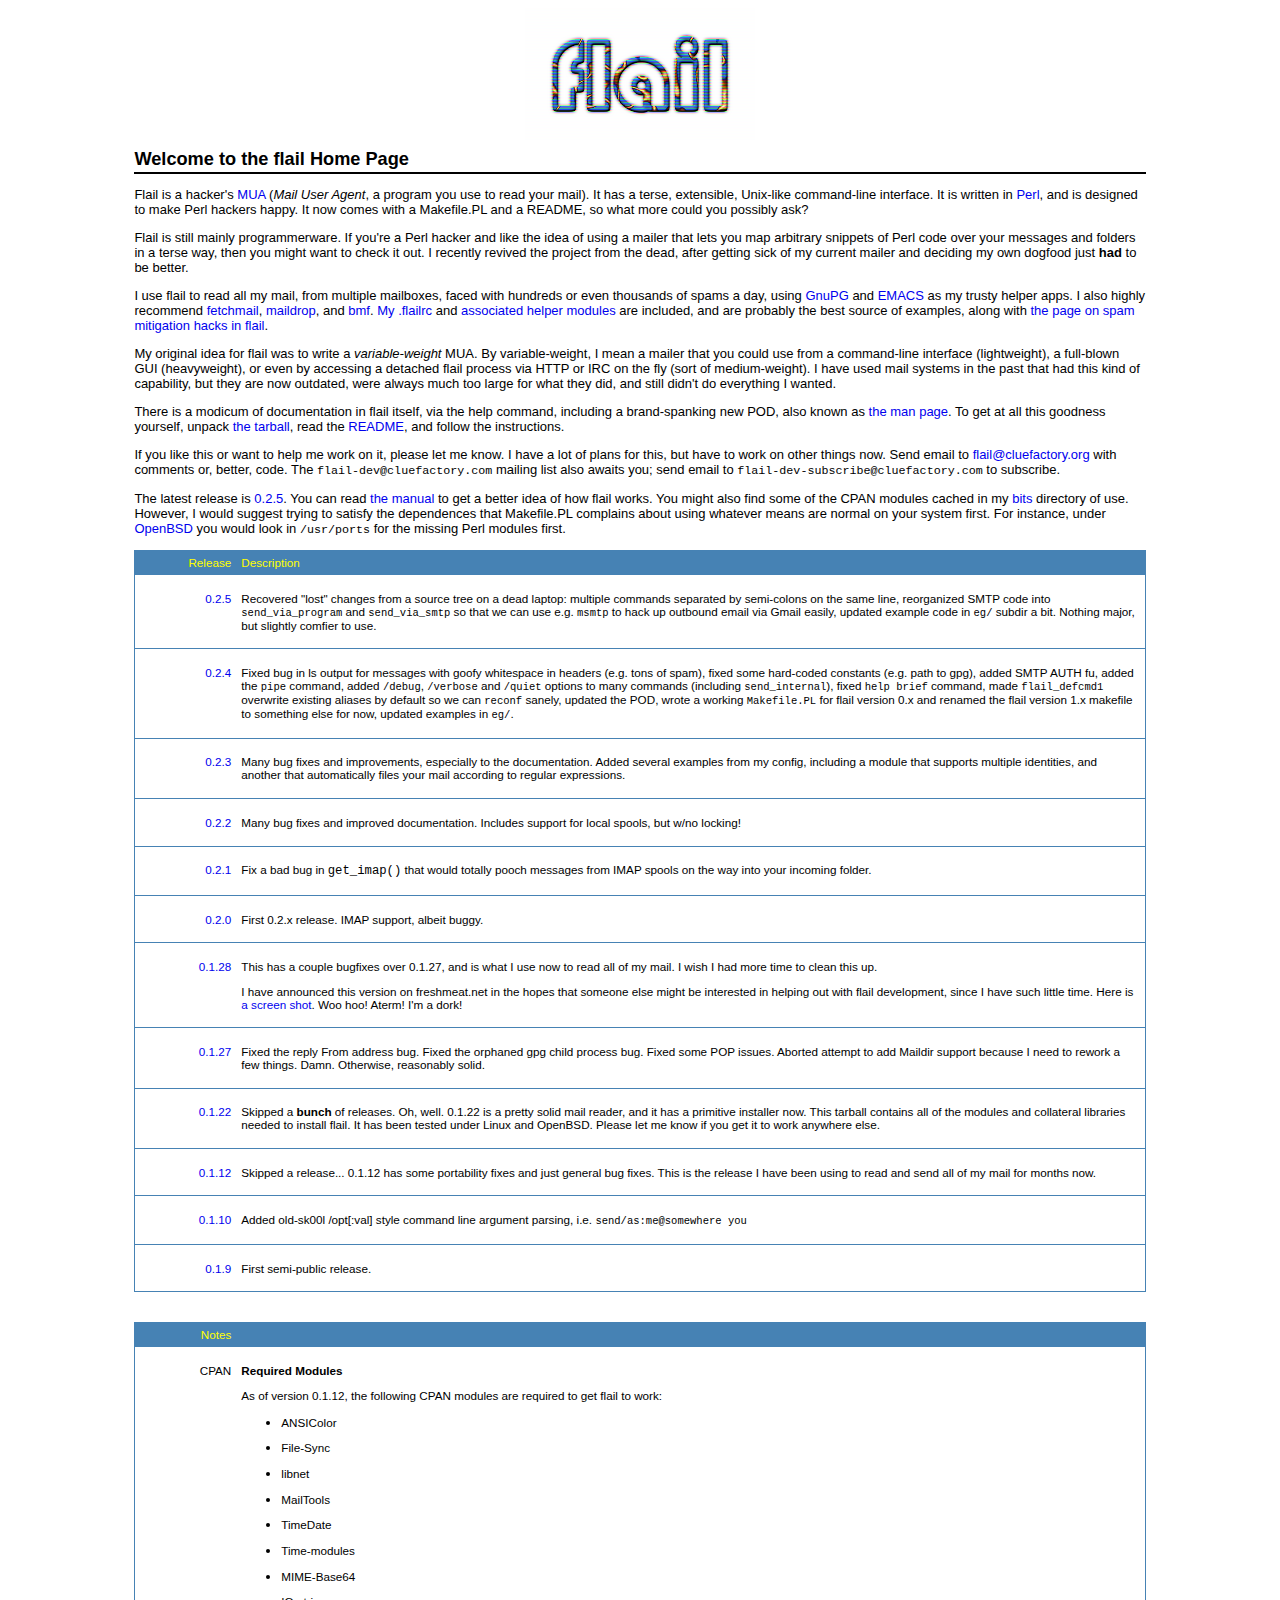
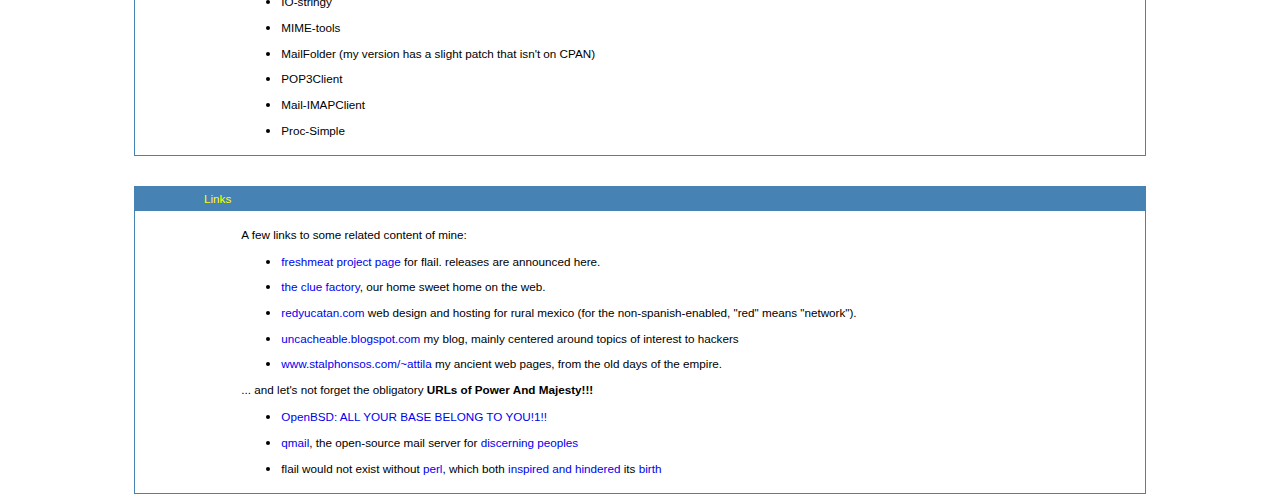
<file: Web/index.html>
<!DOCTYPE HTML PUBLIC "-//W3C//DTD HTML 4.01//EN">
<html>

  <head>
    <!-- Time-stamp: <2008-09-07 20:17:13 snl@cluefactory.com> -->
    <title>flail - the Perl MUA from the Clue Factory</title>
    <meta http-equiv="Content-Type" content="text/html; charset=iso-8859-1">
    <link rel="stylesheet" type="text/css" href="flail.css">
  </head>

  <body>

    <div align="center"><a href="index.html" title="flail: the perl MUA from the cluef actory"><img src="flail.png"></a></div>

    <div style="margin-left: 10%; margin-right: 10%">

      <h1>Welcome to the flail Home Page</h1>

      <p>
        Flail is a hacker's <a href="http://en.wikipedia.org/wiki/E-mail_client" title="wikipedia: MUA">MUA</a>
        (<em>Mail User Agent</em>, a program you use to read your mail).  It has a terse, extensible,
        Unix-like command-line interface.  It is written in
        <a href="http://www.perl.org" title="Perl: everyone ends up here eventually">Perl</a>, and
        is designed to make Perl hackers happy.  It now comes with a
        Makefile.PL and a README, so what more could you possibly ask?
      </p>

      <p>
        Flail is still mainly programmerware.  If you're a Perl hacker
        and like the idea of using a mailer that lets you map
        arbitrary snippets of Perl code over your messages and folders
        in a terse way, then you might want to check it out.  I
        recently revived the project from the dead, after getting sick
        of my current mailer and deciding my own dogfood
        just <b>had</b> to be better.
      </p>

      <p>
        I use flail to read all my mail, from multiple mailboxes,
        faced with hundreds or even thousands of spams a day,
        using <a href="http://www.gnupg.org" title="The GNU Privacy Guard">GnuPG</a> and
        <a href="http://www.gnu.org/software/emacs/" title="EMACS: The one, true editor">EMACS</a>
        as my trusty helper apps.  I also highly recommend
        <a href="http://www.catb.org/~esr/fetchmail/" title="Fetchmail: email protocol swiss army knife / utility belt">fetchmail</a>,
        <a href="http://www.courier-mta.org/maildrop/" title="Maildrop: mail filtering tool">maildrop</a>,
        and <a href="http://bmf.sourceforge.net/" title="bmf: bayesian mail filter">bmf</a>.
        <a href="bits/eg/dot.flailrc">My .flailrc</a> and
        <a href="bits/eg">associated helper modules</a> are
        included, and are probably the best source of examples, along
        with <a href="spam.html" title="Flail-based spam mitigation setup">the page on spam mitigation hacks in flail</a>.
      </p>

      <p>
        My original idea for flail was to write a
        <em>variable-weight</em> MUA.  By variable-weight, I mean a
        mailer that you could use from a command-line interface
        (lightweight), a full-blown GUI (heavyweight), or even by
        accessing a detached flail process via HTTP or IRC on the fly
        (sort of medium-weight).  I have used mail systems in the past
        that had this kind of capability, but they are now outdated,
        were always much too large for what they did, and still didn't
        do everything I wanted.
      </p>

      <p>
        There is a modicum of documentation in flail itself, via the
        help command, including a brand-spanking new POD, also
        known as <a href="flail.html" title="the flail manual">the man page</a>.
        To get at all this goodness yourself,
        unpack <a href="bits/flail-0.2.5.tar.gz">the tarball</a>,
        read the <a href="bits/README">README</a>, and follow the instructions.
      </p>

      <p>
        If you like this or want to help me work on it, please let me
        know.  I have a lot of plans for this, but have to work on other
        things now.  Send email to
        <a href="mailto:flail@cluefactory.com">flail@cluefactory.org</a>
        with comments or, better, code.  The <tt>flail-dev@cluefactory.com</tt>
        mailing list also awaits you; send email to
        <tt>flail-dev-subscribe@cluefactory.com</tt> to subscribe.
      </p>

      <p>
        The latest release is <a href="bits/flail-0.2.5.tar.gz">0.2.5</a>.
        You can read <a href="flail.html" title="the flail manual">the manual</a> to get a better idea
        of how flail works.  You might also find some of the CPAN modules
        cached in my <a href="bits/">bits</a> directory of use.
        However, I would suggest trying to satisfy the dependences
        that Makefile.PL complains about using whatever means are
        normal on your system first.  For instance, under
        <a href="http://www.openbsd.org" title="OpenBSD: it's the 'open' stupid!">OpenBSD</a> you would look
        in <tt>/usr/ports</tt> for the missing Perl modules first.
      </p>

      <table class="outer" cellspacing="0" cellpadding="5">

        <tr class="header">
          <td class="rhead">Release</td>
          <td>Description</td>
        </tr>

        <!-- 0.2.5 -->
        <tr class="data">
          <td width="10%" valign="top"><p class="rel"><a href="bits/flail-0.2.5.tar.gz">0.2.5</a></p></td>
          <td>
            <p class="desc">
              Recovered "lost" changes from a source tree on a dead laptop:
              multiple commands separated by semi-colons on the same line,
              reorganized SMTP code into <tt>send_via_program</tt> and
              <tt>send_via_smtp</tt> so that we can use e.g. <tt>msmtp</tt>
              to hack up outbound email via Gmail easily, updated example
              code in <tt>eg/</tt> subdir a bit.  Nothing major, but
              slightly comfier to use.
            </p>
          </td>
        </tr>

        <!-- 0.2.4 -->
        <tr class="data">
          <td width="10%" valign="top"><p class="rel"><a href="bits/flail-0.2.4.tar.gz">0.2.4</a></p></td>
          <td>
            <p class="desc">
              Fixed bug in ls output for messages with goofy whitespace in
              headers (e.g. tons of spam), fixed some hard-coded constants (e.g. path
              to gpg), added SMTP AUTH fu, added the <tt>pipe</tt> command, added
              <tt>/debug</tt>, <tt>/verbose</tt> and <tt>/quiet</tt> options to many
              commands (including <tt>send_internal</tt>), fixed <tt>help brief</tt>
              command, made <tt>flail_defcmd1</tt> overwrite existing aliases by
              default so we can <tt>reconf</tt> sanely, updated the POD,
              wrote a working <tt>Makefile.PL</tt> for flail version 0.x and renamed
              the flail version 1.x makefile to something else for now, updated
              examples in <tt>eg/</tt>.
            </p>
          </td>
        </tr>

        <!-- 0.2.3 -->
        <tr class="data">
          <td width="10%" valign="top"><p class="rel"><a href="bits/flail-0.2.3.tar.gz">0.2.3</a></p></td>
          <td>
            <p class="desc">Many bug fixes and improvements, especially to the
             documentation.  Added several examples from my config, including
             a module that supports multiple identities, and
             another that automatically files your mail according to
             regular expressions.
            </p>
          </td>
        </tr>

        <!-- 0.2.2 -->
        <tr class="data">
          <td width="10%" valign="top"><p class="rel"><a href="bits/flail-0.2.2.tar.gz">0.2.2</a></p></td>
          <td>
            <p class="desc">Many bug fixes and improved documentation.  Includes
              support for local spools, but w/no locking!
            </p>
          </td>
        </tr>

        <!-- 0.2.1 -->
        <tr class="data">
          <td width="10%" valign="top"><p class="rel"><a href="bits/flail-0.2.1.tar.gz">0.2.1</a></td>
          <td>
            <p class="desc">Fix a bad bug in <code>get_imap()</code> that would
             totally pooch messages from IMAP spools on the way into your
             incoming folder.
            </p>
          </td>
        </tr>

        <!-- 0.2.0 -->
        <tr class="data">
          <td width="10%" valgin="top"><p class="rel"><a href="bits/flail-0.2.0.tar.gz">0.2.0</a></td>
          <td>
            <p class="desc">First 0.2.x release.  IMAP support, albeit
              buggy.
            </p>
          </td>
        </tr>

        <!-- 0.1.28 -->
        <tr class="data">
          <td width="10%" valign=top><p class="rel"><a href="bits/flail-0.1.28.tar.gz">0.1.28</a></td>
          <td>
            <p class="desc">This has a couple bugfixes over 0.1.27, and is
              what I use now to read all of my mail.  I wish I had more time
              to clean this up.
            </p>
            <p class="desc">I have announced this version on freshmeat.net
              in the hopes that someone else might be interested in helping
              out with flail development, since I have such little time.
              Here is <a href="flail-screenshot.png">a screen shot</a>.  Woo hoo!
              Aterm!  I'm a dork!
            </p>
          </td>
        </tr>

        <!-- 0.1.27 -->
        <tr class="data">
          <td width="10%" valign=top><p class="rel"><a href="bits/flail-0.1.27.tar.gz">0.1.27</a></td>
          <td>
            <p class="desc">Fixed the reply From address bug.  Fixed the
              orphaned gpg child process bug.  Fixed some POP issues.
              Aborted attempt to add Maildir support because I need to rework
              a few things.  Damn.  Otherwise, reasonably solid.
            </p>
          </td>
        </tr>

        <!-- 0.1.22 -->
        <tr class="data">
          <td width="10%" valign=top><p class="rel"><a href="bits/flail-0.1.22-full.tar.gz">0.1.22</a></td>
          <td>
            <p class="desc">Skipped a <b>bunch</b> of releases.  Oh, well.  0.1.22 is
              a pretty solid mail reader, and it has a primitive installer now.  This tarball
              contains all of the modules and collateral libraries needed to install
              flail.  It has been tested under Linux and OpenBSD.  Please let me know if
              you get it to work anywhere else.
            </p>
          </td>
        </tr>

        <!-- 0.1.12 -->
        <tr class="data">
          <td width="10%" valign=top><p class="rel"><a href="bits/flail-0.1.12-full.tar">0.1.12</a></td>
          <td>
            <p class="desc">Skipped a release... 0.1.12 has some portability
              fixes and just general bug fixes.  This is the release I have
              been using to read and send all of my mail for months now.
            </p>
          </td>
        </tr>

        <!-- 0.1.10 -->
        <tr class="data">
          <td width="10%" valign=top><p class="rel"><a href="bits/flail-0.1.10.tar">0.1.10</a></td>
          <td>
            <p class="desc">Added old-sk00l /opt[:val] style command
              line argument parsing, i.e. <tt>send/as:me@somewhere you</tt>
            </p>
          </td>
        </tr>

        <!-- 0.1.9 -->
        <tr class="data">
          <td width="10%" valign=top><p class="rel"><a href="bits/flail-0.1.9.tar">0.1.9</a></td>
          <td><p class="desc">First semi-public release.</p></td>
        </tr>

      </table>

      <br><br>

      <table class="outer" cellspacing="0" cellpadding="5">

        <tr class="header">
          <td class="rhead">Notes</td>
          <td>&nbsp;</td>
        </tr>

        <tr class="data">
          <td width="10%" valign=top><p class="rel"><a name="required">CPAN</a></p></td>

          <td>
            <p class="desc"><b>Required Modules</b></p>
            <p class="desc">As of version 0.1.12, the following CPAN modules are
              required to get flail to work:
            </p>
            <menu>
              <li><p class="desc">ANSIColor</p></li>
              <li><p class="desc">File-Sync</p></li>
              <li><p class="desc">libnet</p></li>
              <li><p class="desc">MailTools</p></li>
              <li><p class="desc">TimeDate</p></li>
              <li><p class="desc">Time-modules</p></li>
              <li><p class="desc">MIME-Base64</p></li>
              <li><p class="desc">IO-stringy</p></li>
              <li><p class="desc">MIME-tools</p></li>
              <li><p class="desc">MailFolder (my version has a slight patch that isn't on CPAN)</p></li>
              <li><p class="desc">POP3Client</p></li>
              <li><p class="desc">Mail-IMAPClient</p></li>
              <li><p class="desc">Proc-Simple</p></li>
            </menu>
          </td>
        </tr>

      </table>

      <br><br>

      <table class="outer" cellspacing="0" cellpadding="5">

        <tr class="header">
          <td class="rhead">Links</td>
          <td>&nbsp;</td>
        </tr>

        <tr class="data">
          <td width="10%">&nbsp;</td>
          <td>
            <p class="desc">
              A few links to some related content of mine:
            </p>
            <menu>
              <li><p class="desc"><a title="freshmeat.net: flail project page" href="http://freshmeat.net/projects/flail/">freshmeat project page</a> for flail.  releases are announced here.</p></li>
              <li><p class="desc"><a title="the clue factory" href="http://cluefactory.com">the clue factory</a>, our home sweet home on the web.</p></li>
              <li><p class="desc"><a title="red yucatan: multilingual web hosting in mexico and elsewhere" href="http://redyucatan.com">redyucatan.com</a> web design and hosting for rural mexico (for the non-spanish-enabled, "red" means "network").</p></li>
              <li><p class="desc"><a title="uncacheable at any speed: my blog" href="http://uncacheable.blogspot.com">uncacheable.blogspot.com</a> my blog, mainly centered around topics of interest to hackers</p></li>
              <li><p class="desc"><a title="~attila" href="http://www.stalphonsos.com/~attila">www.stalphonsos.com/~attila</a> my ancient web pages, from the old days of the empire.</p></li>
            </menu>
            <p class="desc">
              ... and let's not forget the obligatory <b>URLs of Power And Majesty!!!</b>
            </p>
            <menu>
              <li><p class="desc"><a href="http://www.openbsd.org" title="OpenBSD: You need it. We all need it.">OpenBSD: ALL YOUR BASE BELONG TO YOU!1!!</a></p></li>
              <li><p class="desc"><a href="http://cr.yp.to/qmail.html" title="qmail: the bestest MTA on the wild frontier">qmail</a>, the open-source mail server for <a href="http://lifewithqmail.org" title="clueful qmail people">discerning peoples</a></p></li>
              <li><p class="desc">flail would not exist without <a href="http://perl.org" title="perl: a programming language for the communist in us all">perl</a>, which both <a href="http://www.cpan.org" title="CPAN!">inspired and hindered</a> its <a href="http://search.cpan.org/~attila/flail-0.2.4/flail0.pl" title="pathetic first attempt at uploading to CPAN">birth</a></p></li>
            </menu>
          </td>
        </tr>

      </table>

    </div>

  </body>

</html>

<!-- Local variables: -->
<!-- indent-tabs-mode: nil -->
<!-- adaptive-fill-mode: nil -->
<!-- fill-column: 76 -->
<!-- paragraph-start: "^[ ]+\074\\(p\\|h[0-9]\\|br\\|/body\\|!\055\055\\)\076" -->
<!-- fill-prefix: "   " -->
<!-- sentence-end-double-space: t -->
<!-- time-stamp-line-limit: 32 -->
<!-- tab-width: 2 -->
<!-- sgml-basic-offset: 2 -->
<!-- End: -->
</file>
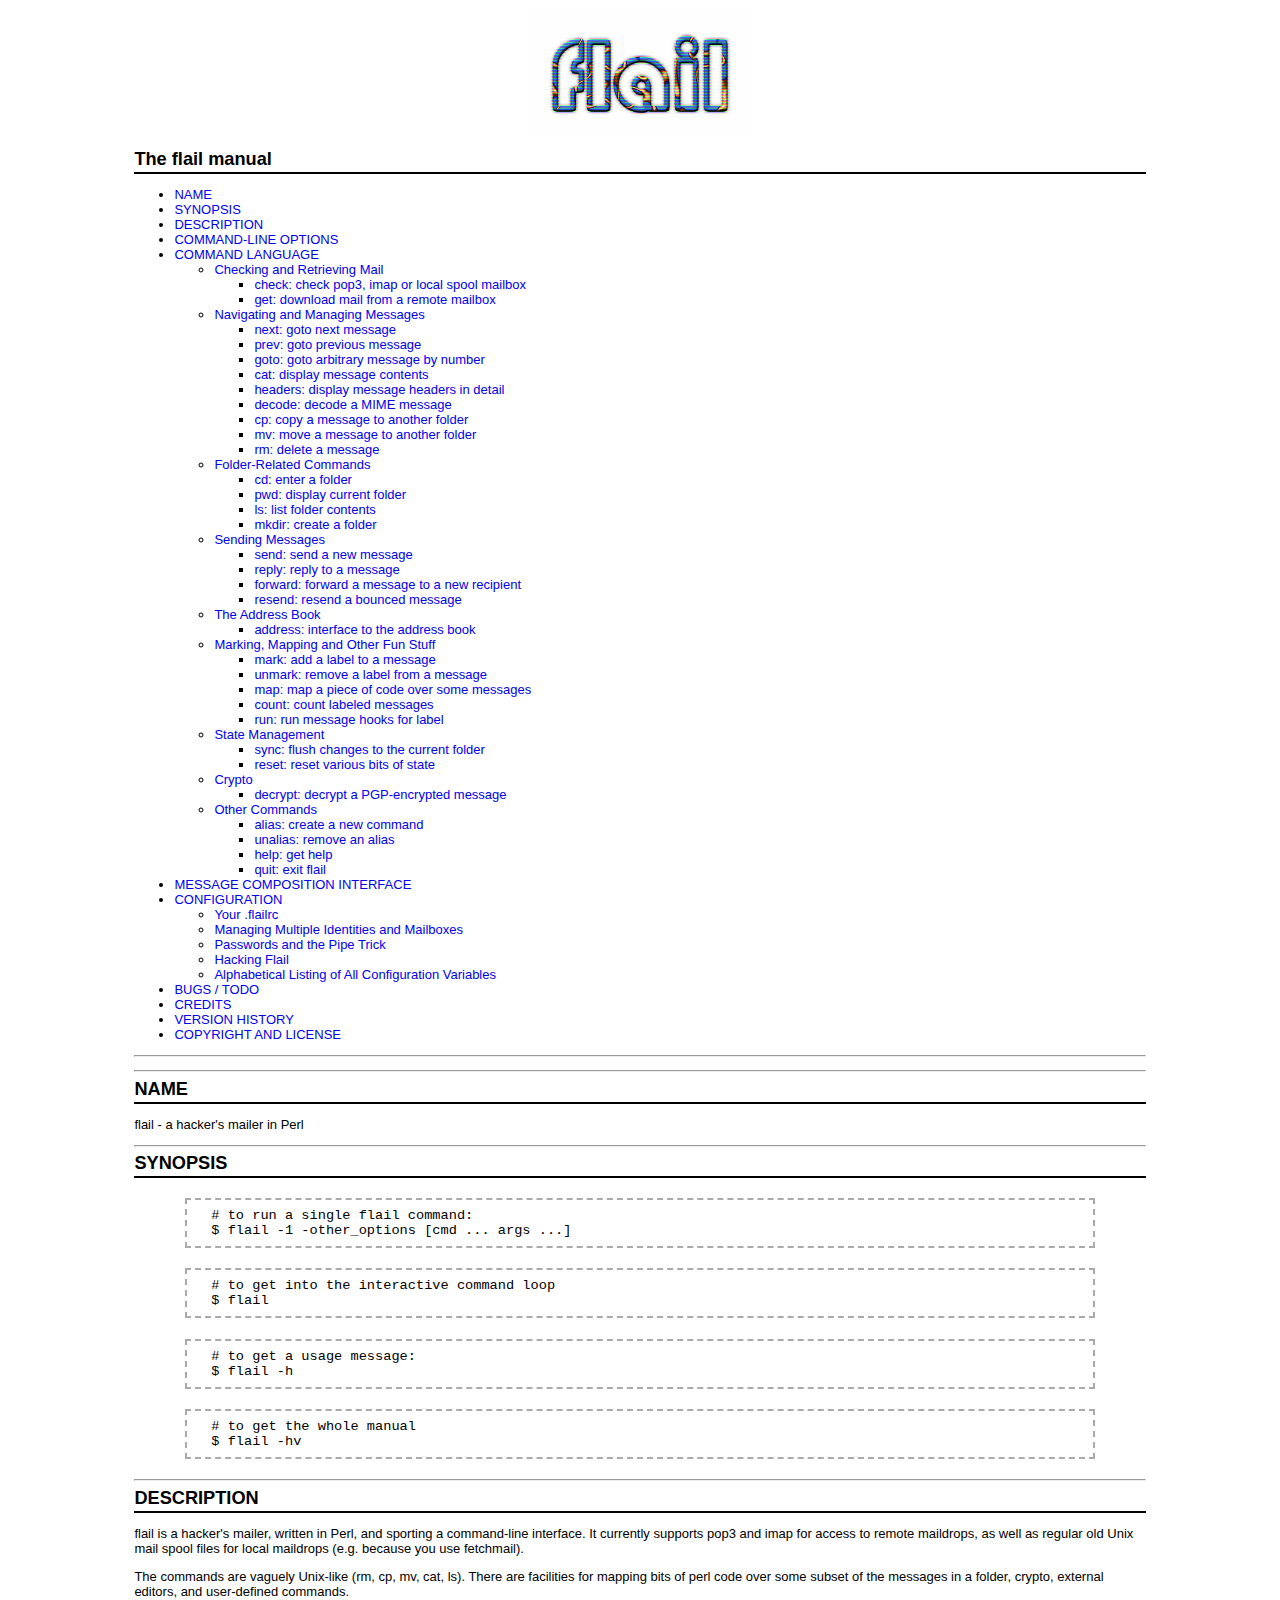
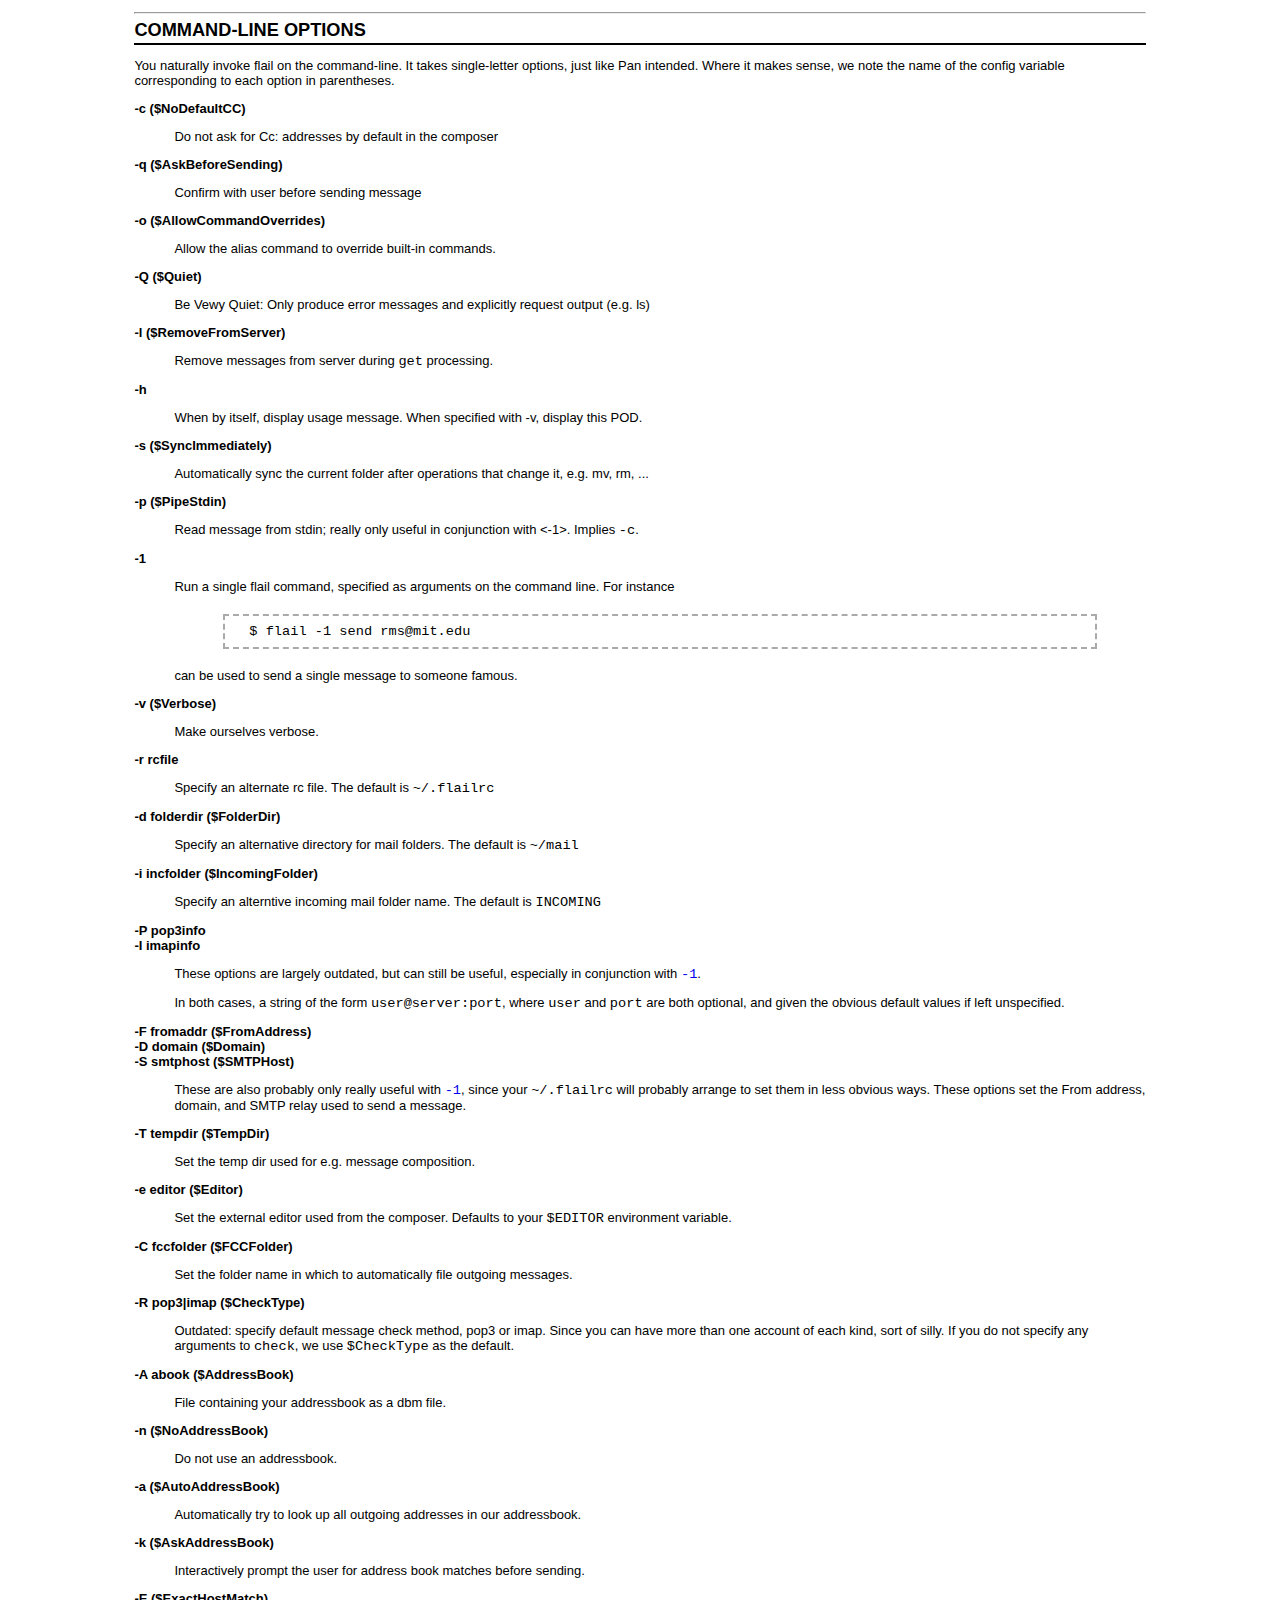
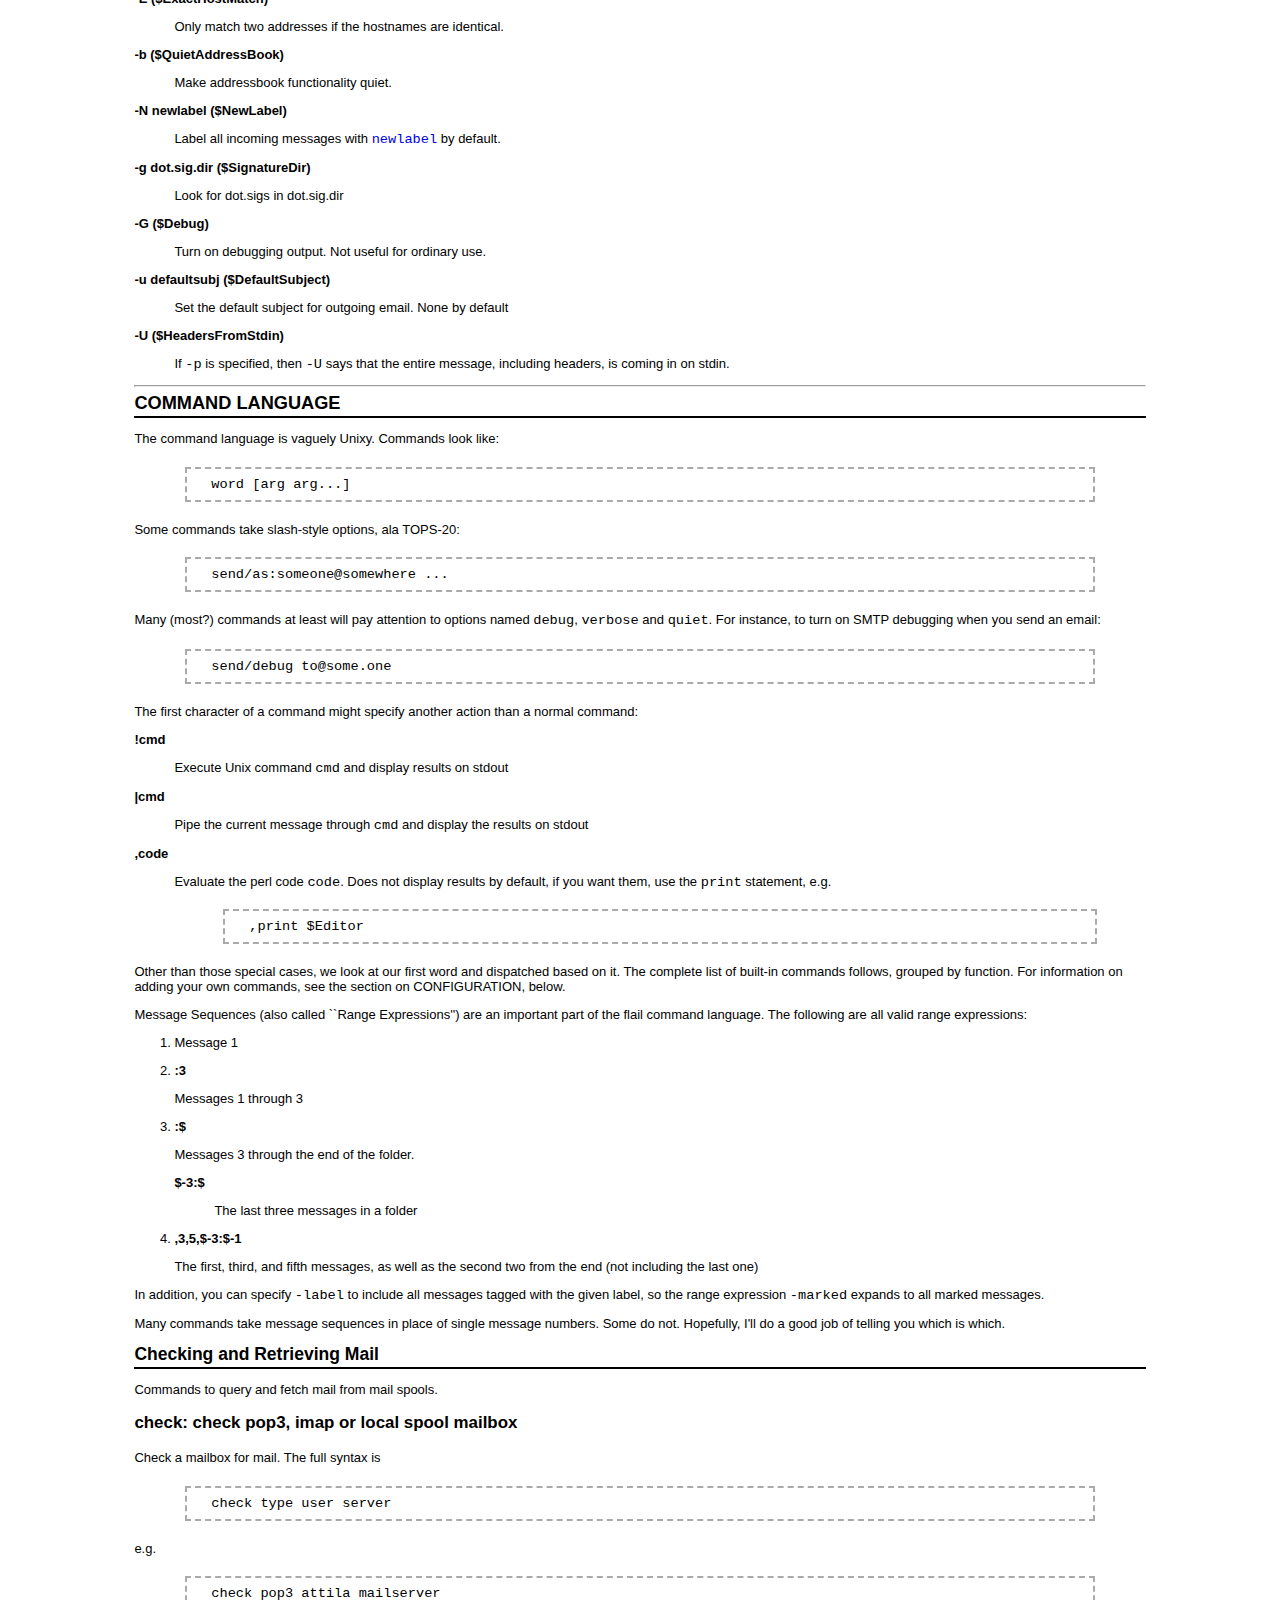
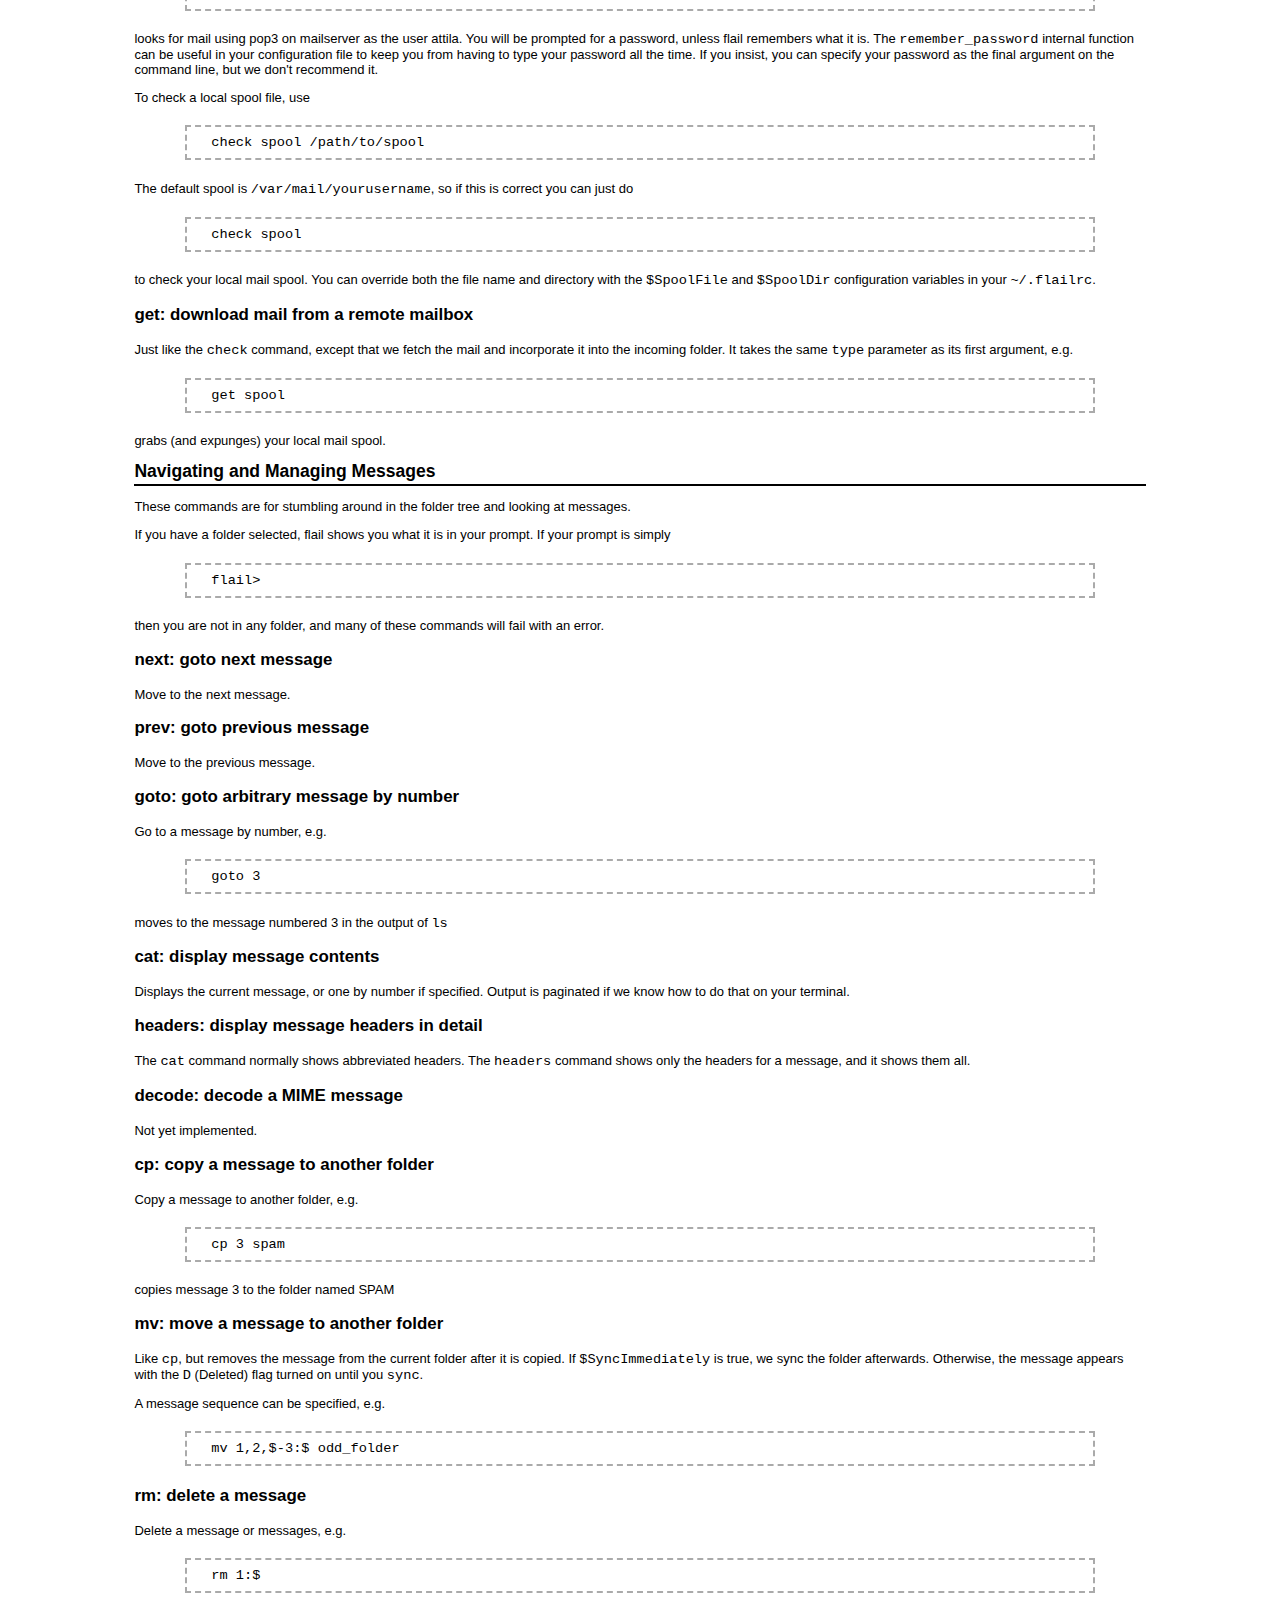
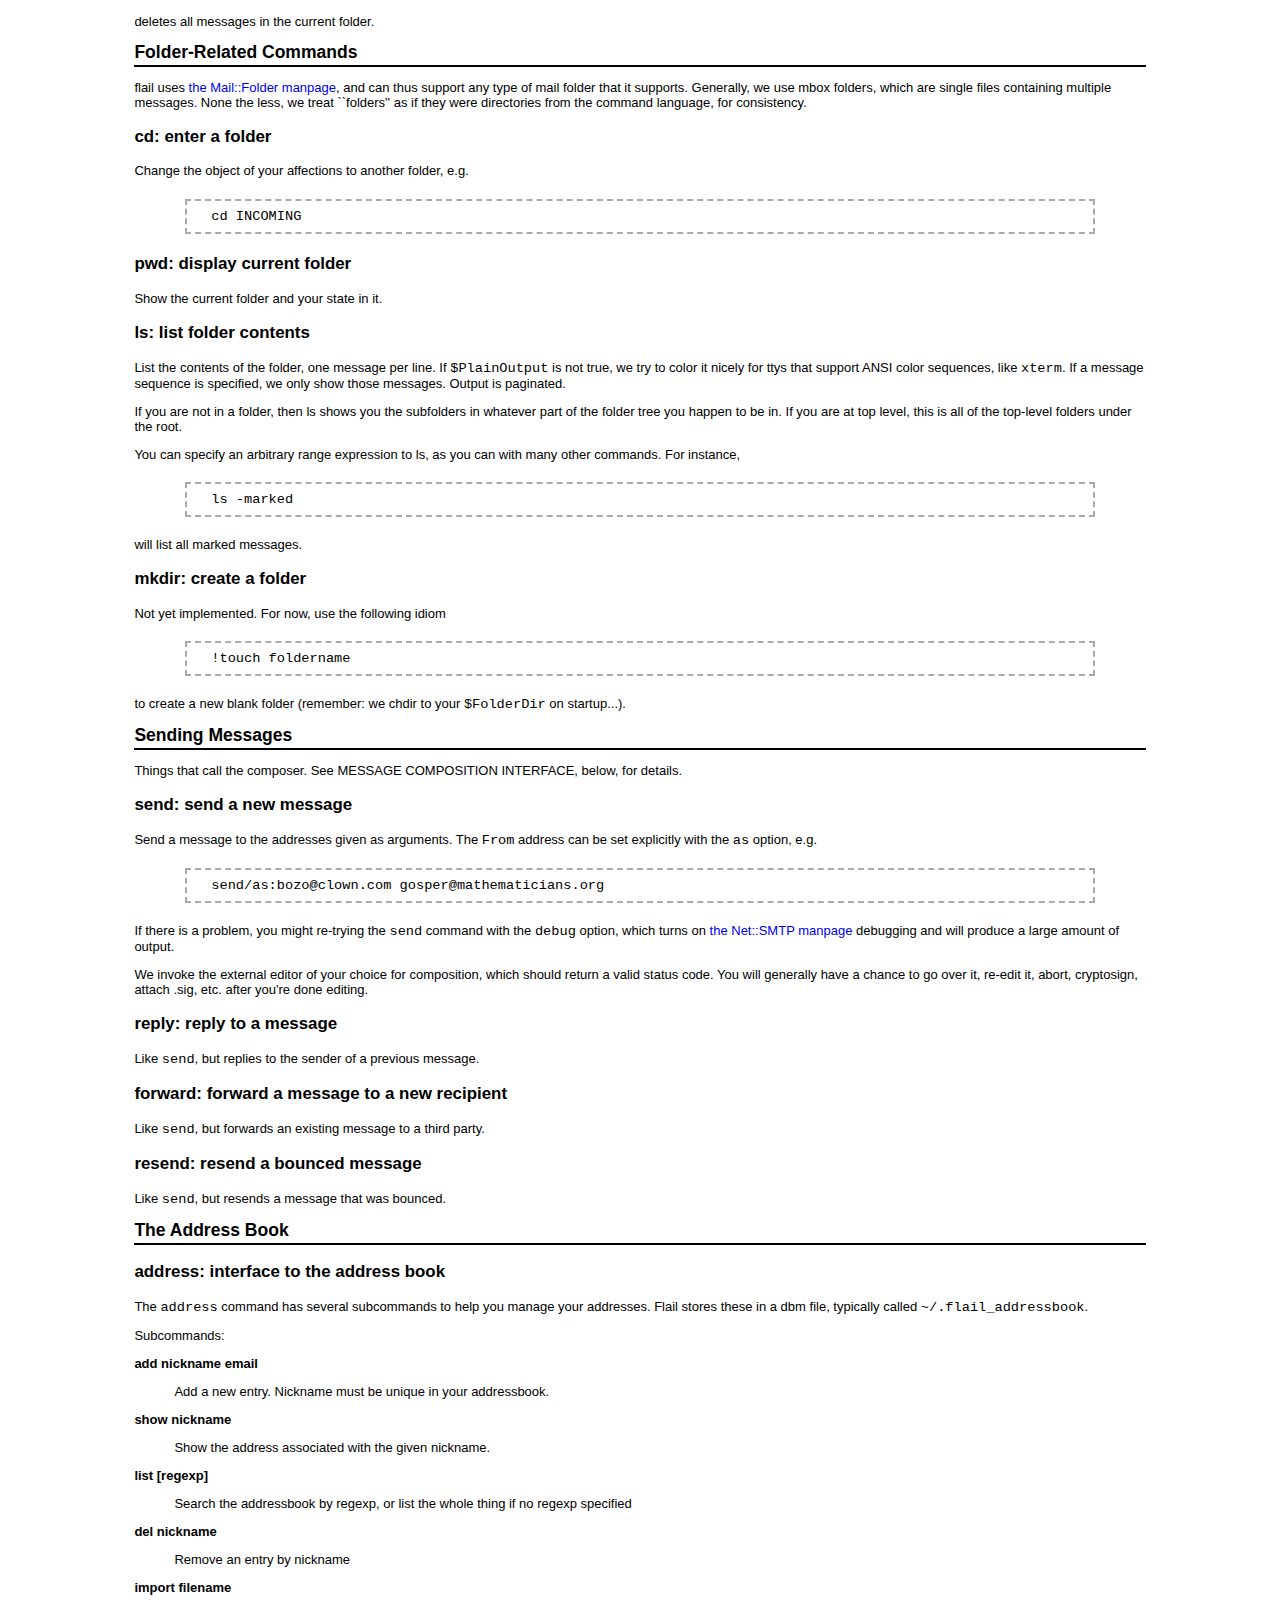
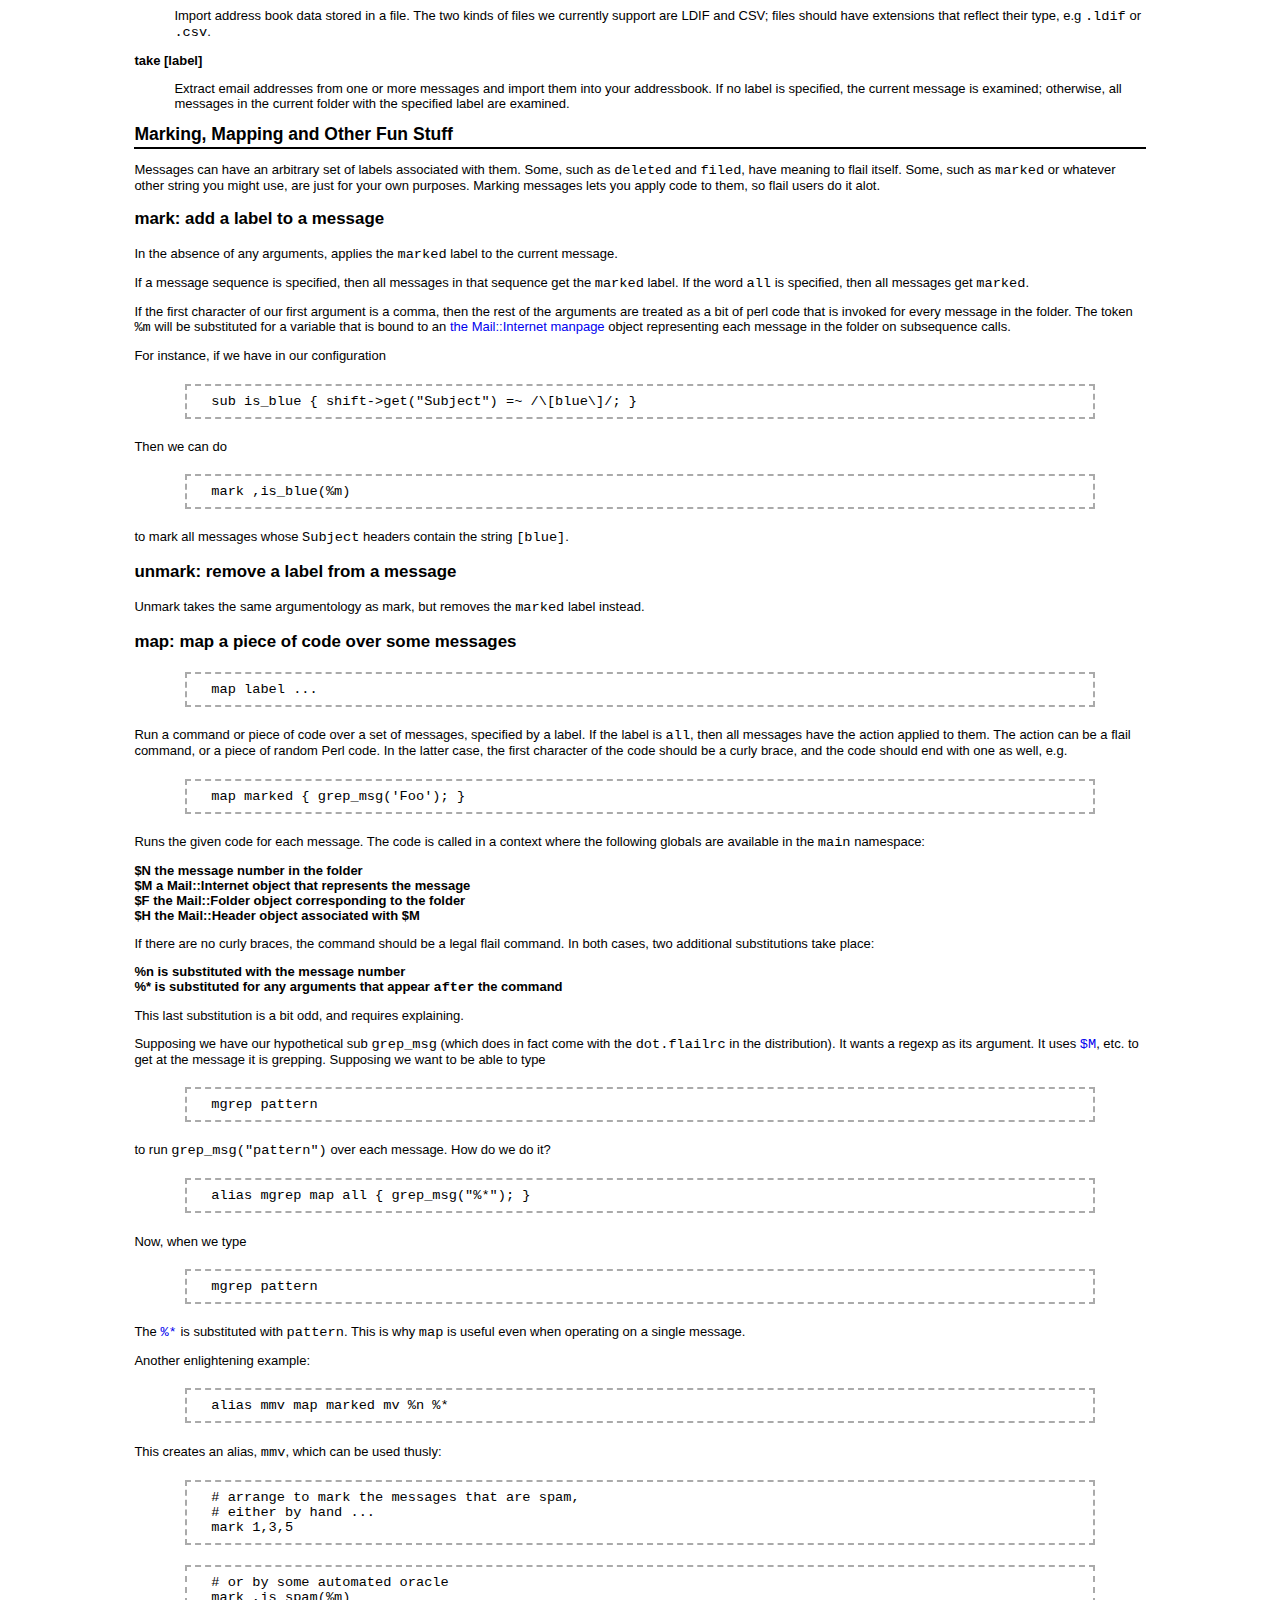
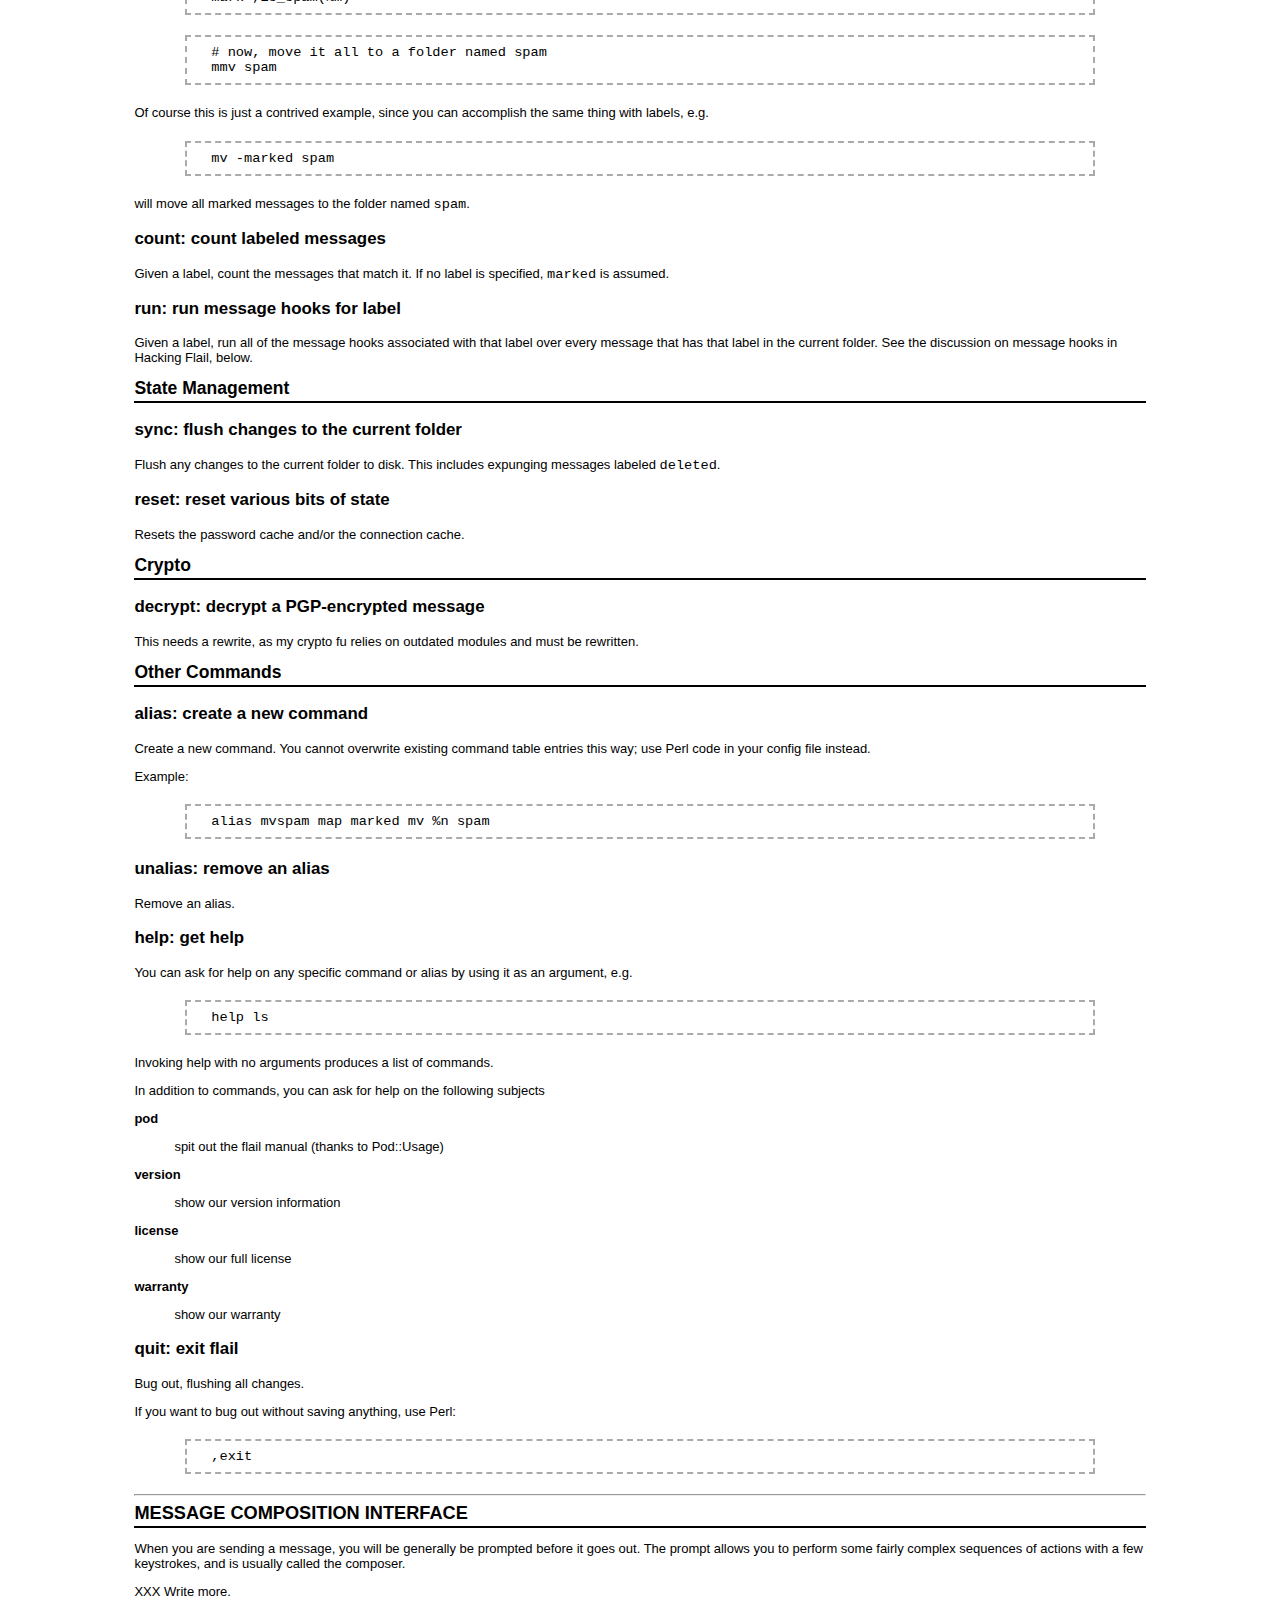
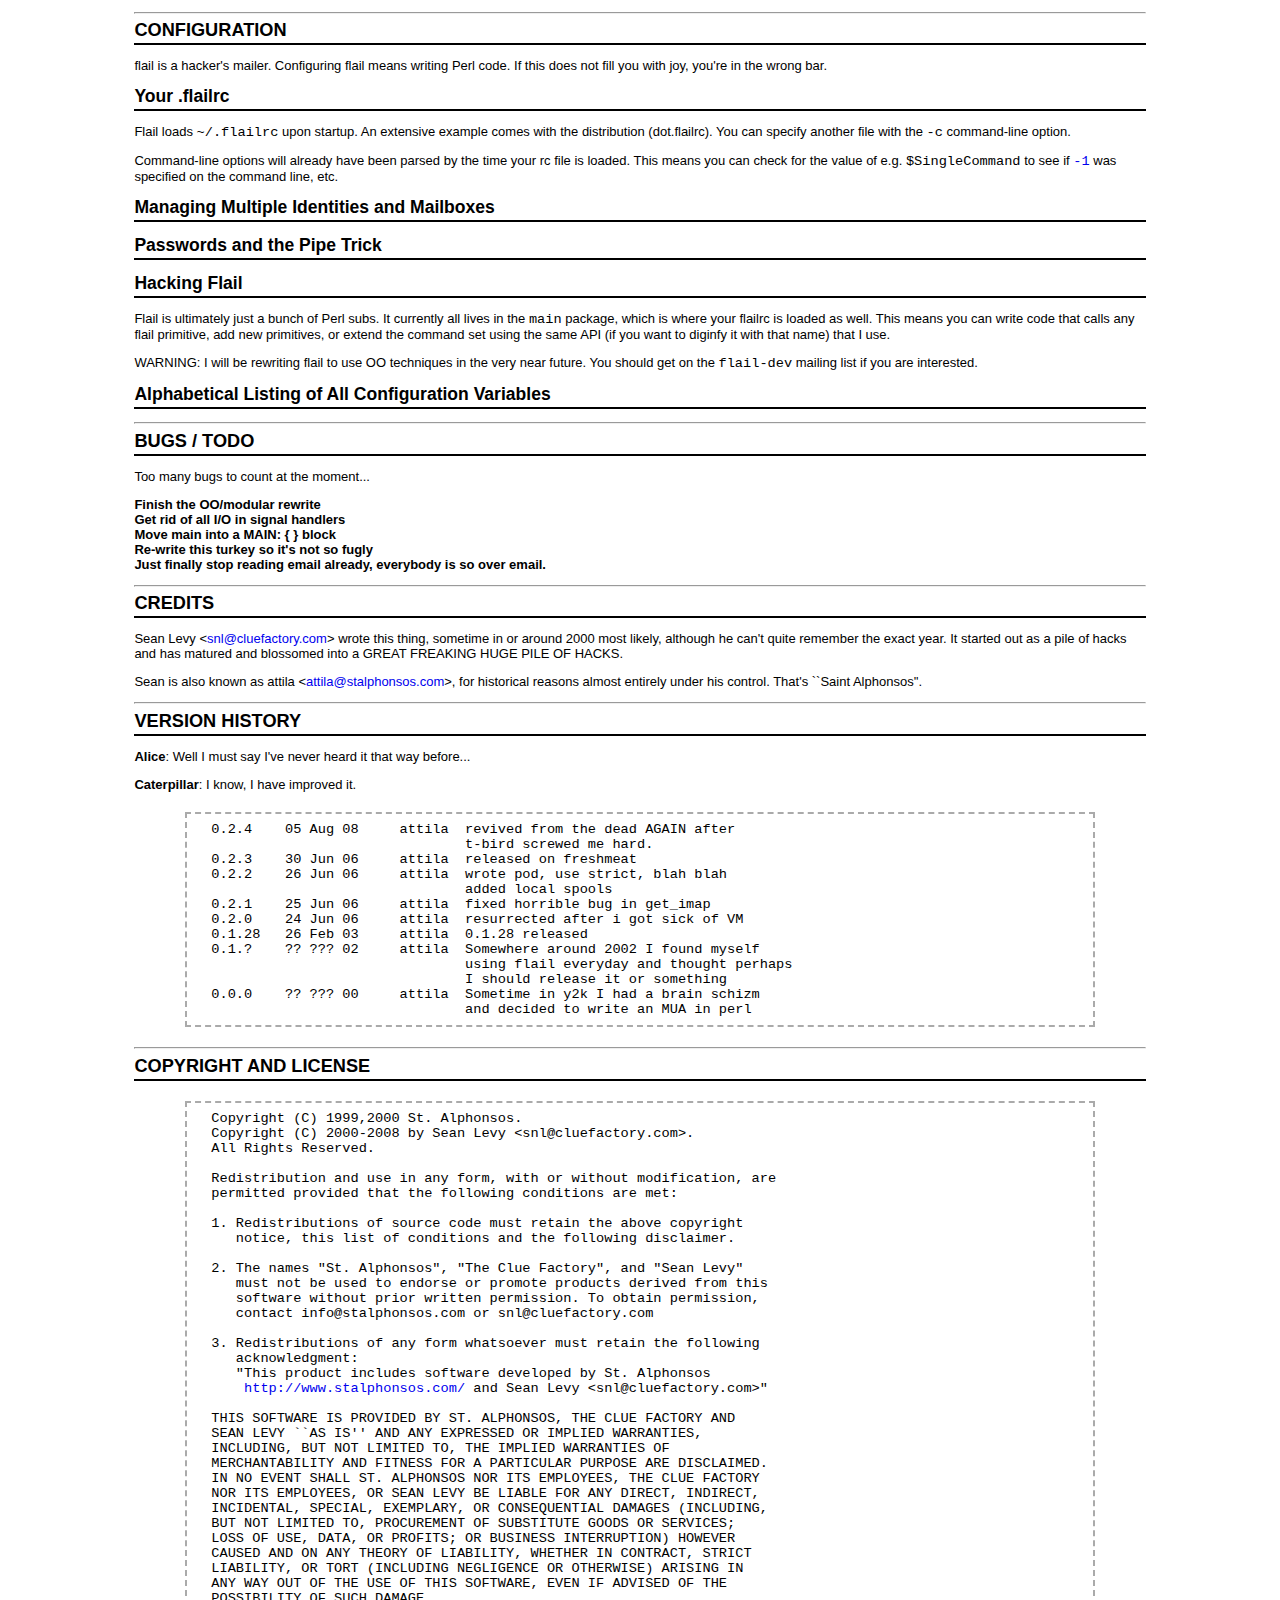
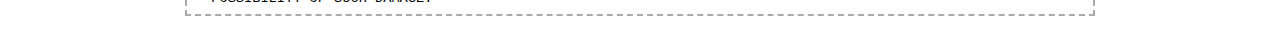
<file: Web/flail.html>
<?xml version="1.0" ?>
<!DOCTYPE html PUBLIC "-//W3C//DTD XHTML 1.0 Strict//EN" "http://www.w3.org/TR/xhtml1/DTD/xhtml1-strict.dtd">
<html xmlns="http://www.w3.org/1999/xhtml">
<head>
<title>flail - a hacker's mailer in Perl</title>
<link rel="stylesheet" href="flail.css" type="text/css" />
<meta http-equiv="content-type" content="text/html; charset=utf-8" />
<link rev="made" href="mailto:attila@stalphonsos.com" />
</head>

<body>

    <div align="center"><a href="index.html" title="flail: the perl MUA from the cluef actory"><img src="flail.png"></a></div>
    <div style="margin-left: 10%; margin-right: 10%">
    <h1>The flail manual</h1>

<p><a name="__index__"></a></p>
<!-- INDEX BEGIN -->

<ul>

	<li><a href="#name">NAME</a></li>
	<li><a href="#synopsis">SYNOPSIS</a></li>
	<li><a href="#description">DESCRIPTION</a></li>
	<li><a href="#commandline_options">COMMAND-LINE OPTIONS</a></li>
	<li><a href="#command_language">COMMAND LANGUAGE</a></li>
	<ul>

		<li><a href="#checking_and_retrieving_mail">Checking and Retrieving Mail</a></li>
		<ul>

			<li><a href="#check__check_pop3__imap_or_local_spool_mailbox">check: check pop3, imap or local spool mailbox</a></li>
			<li><a href="#get__download_mail_from_a_remote_mailbox">get: download mail from a remote mailbox</a></li>
		</ul>

		<li><a href="#navigating_and_managing_messages">Navigating and Managing Messages</a></li>
		<ul>

			<li><a href="#next__goto_next_message">next: goto next message</a></li>
			<li><a href="#prev__goto_previous_message">prev: goto previous message</a></li>
			<li><a href="#goto__goto_arbitrary_message_by_number">goto: goto arbitrary message by number</a></li>
			<li><a href="#cat__display_message_contents">cat: display message contents</a></li>
			<li><a href="#headers__display_message_headers_in_detail">headers: display message headers in detail</a></li>
			<li><a href="#decode__decode_a_mime_message">decode: decode a MIME message</a></li>
			<li><a href="#cp__copy_a_message_to_another_folder">cp: copy a message to another folder</a></li>
			<li><a href="#mv__move_a_message_to_another_folder">mv: move a message to another folder</a></li>
			<li><a href="#rm__delete_a_message">rm: delete a message</a></li>
		</ul>

		<li><a href="#folderrelated_commands">Folder-Related Commands</a></li>
		<ul>

			<li><a href="#cd__enter_a_folder">cd: enter a folder</a></li>
			<li><a href="#pwd__display_current_folder">pwd: display current folder</a></li>
			<li><a href="#ls__list_folder_contents">ls: list folder contents</a></li>
			<li><a href="#mkdir__create_a_folder">mkdir: create a folder</a></li>
		</ul>

		<li><a href="#sending_messages">Sending Messages</a></li>
		<ul>

			<li><a href="#send__send_a_new_message">send: send a new message</a></li>
			<li><a href="#reply__reply_to_a_message">reply: reply to a message</a></li>
			<li><a href="#forward__forward_a_message_to_a_new_recipient">forward: forward a message to a new recipient</a></li>
			<li><a href="#resend__resend_a_bounced_message">resend: resend a bounced message</a></li>
		</ul>

		<li><a href="#the_address_book">The Address Book</a></li>
		<ul>

			<li><a href="#address__interface_to_the_address_book">address: interface to the address book</a></li>
		</ul>

		<li><a href="#marking__mapping_and_other_fun_stuff">Marking, Mapping and Other Fun Stuff</a></li>
		<ul>

			<li><a href="#mark__add_a_label_to_a_message">mark: add a label to a message</a></li>
			<li><a href="#unmark__remove_a_label_from_a_message">unmark: remove a label from a message</a></li>
			<li><a href="#map__map_a_piece_of_code_over_some_messages">map: map a piece of code over some messages</a></li>
			<li><a href="#count__count_labeled_messages">count: count labeled messages</a></li>
			<li><a href="#run__run_message_hooks_for_label">run: run message hooks for label</a></li>
		</ul>

		<li><a href="#state_management">State Management</a></li>
		<ul>

			<li><a href="#sync__flush_changes_to_the_current_folder">sync: flush changes to the current folder</a></li>
			<li><a href="#reset__reset_various_bits_of_state">reset: reset various bits of state</a></li>
		</ul>

		<li><a href="#crypto">Crypto</a></li>
		<ul>

			<li><a href="#decrypt__decrypt_a_pgpencrypted_message">decrypt: decrypt a PGP-encrypted message</a></li>
		</ul>

		<li><a href="#other_commands">Other Commands</a></li>
		<ul>

			<li><a href="#alias__create_a_new_command">alias: create a new command</a></li>
			<li><a href="#unalias__remove_an_alias">unalias: remove an alias</a></li>
			<li><a href="#help__get_help">help: get help</a></li>
			<li><a href="#quit__exit_flail">quit: exit flail</a></li>
		</ul>

	</ul>

	<li><a href="#message_composition_interface">MESSAGE COMPOSITION INTERFACE</a></li>
	<li><a href="#configuration">CONFIGURATION</a></li>
	<ul>

		<li><a href="#your__flailrc">Your .flailrc</a></li>
		<li><a href="#managing_multiple_identities_and_mailboxes">Managing Multiple Identities and Mailboxes</a></li>
		<li><a href="#passwords_and_the_pipe_trick">Passwords and the Pipe Trick</a></li>
		<li><a href="#hacking_flail">Hacking Flail</a></li>
		<li><a href="#alphabetical_listing_of_all_configuration_variables">Alphabetical Listing of All Configuration Variables</a></li>
	</ul>

	<li><a href="#bugs___todo">BUGS / TODO</a></li>
	<li><a href="#credits">CREDITS</a></li>
	<li><a href="#version_history">VERSION HISTORY</a></li>
	<li><a href="#copyright_and_license">COPYRIGHT AND LICENSE</a></li>
</ul>
<!-- INDEX END -->

<hr />
<p>
</p>
<hr />
<h1><a name="name">NAME</a></h1>
<p>flail - a hacker's mailer in Perl</p>
<p>
</p>
<hr />
<h1><a name="synopsis">SYNOPSIS</a></h1>
<pre>
  # to run a single flail command:
  $ flail -1 -other_options [cmd ... args ...]</pre>
<pre>
  # to get into the interactive command loop
  $ flail</pre>
<pre>
  # to get a usage message:
  $ flail -h</pre>
<pre>
  # to get the whole manual
  $ flail -hv</pre>
<p>
</p>
<hr />
<h1><a name="description">DESCRIPTION</a></h1>
<p>flail is a hacker's mailer, written in Perl, and sporting a
command-line interface.  It currently supports pop3 and imap for
access to remote maildrops, as well as regular old Unix mail spool
files for local maildrops (e.g. because you use fetchmail).</p>
<p>The commands are vaguely Unix-like (rm, cp, mv, cat, ls).  There are
facilities for mapping bits of perl code over some subset of the
messages in a folder, crypto, external editors, and user-defined
commands.</p>
<p>
</p>
<hr />
<h1><a name="commandline_options">COMMAND-LINE OPTIONS</a></h1>
<p>You naturally invoke flail on the command-line.  It takes
single-letter options, just like Pan intended.  Where it makes sense,
we note the name of the config variable corresponding to each option
in parentheses.</p>
<dl>
<dt><strong><a name="item_c">-c ($NoDefaultCC)</a></strong>

<dd>
<p>Do not ask for Cc: addresses by default in the composer</p>
</dd>
</li>
<dt><strong><a name="item_q">-q ($AskBeforeSending)</a></strong>

<dd>
<p>Confirm with user before sending message</p>
</dd>
</li>
<dt><strong><a name="item_o">-o ($AllowCommandOverrides)</a></strong>

<dd>
<p>Allow the alias command to override built-in commands.</p>
</dd>
</li>
<dt><strong><a name="item_q">-Q ($Quiet)</a></strong>

<dd>
<p>Be Vewy Quiet: Only produce error messages and explicitly
request output (e.g. ls)</p>
</dd>
</li>
<dt><strong><a name="item_l">-l ($RemoveFromServer)</a></strong>

<dd>
<p>Remove messages from server during <code>get</code> processing.</p>
</dd>
</li>
<dt><strong><a name="item__2dh">-h</a></strong>

<dd>
<p>When by itself, display usage message.
When specified with -v, display this POD.</p>
</dd>
</li>
<dt><strong><a name="item_s">-s ($SyncImmediately)</a></strong>

<dd>
<p>Automatically sync the current folder after operations that change it,
e.g.  mv, rm, ...</p>
</dd>
</li>
<dt><strong><a name="item_p">-p ($PipeStdin)</a></strong>

<dd>
<p>Read message from stdin; really only useful in conjunction with &lt;-1&gt;.
Implies <code>-c</code>.</p>
</dd>
</li>
<dt><strong><a name="item__2d1">-1</a></strong>

<dd>
<p>Run a single flail command, specified as arguments on the command line.
For instance</p>
</dd>
<dd>
<pre>
  $ flail -1 send rms@mit.edu</pre>
</dd>
<dd>
<p>can be used to send a single message to someone famous.</p>
</dd>
</li>
<dt><strong><a name="item_v">-v ($Verbose)</a></strong>

<dd>
<p>Make ourselves verbose.</p>
</dd>
</li>
<dt><strong><a name="item__2dr_rcfile">-r rcfile</a></strong>

<dd>
<p>Specify an alternate rc file.  The default is <code>~/.flailrc</code></p>
</dd>
</li>
<dt><strong><a name="item_folderdir">-d folderdir ($FolderDir)</a></strong>

<dd>
<p>Specify an alternative directory for mail folders.  The default
is <code>~/mail</code></p>
</dd>
</li>
<dt><strong><a name="item_incfolder">-i incfolder ($IncomingFolder)</a></strong>

<dd>
<p>Specify an alterntive incoming mail folder name.  The default
is <code>INCOMING</code></p>
</dd>
</li>
<dt><strong><a name="item__2dp_pop3info">-P pop3info</a></strong>

<dt><strong><a name="item__2di_imapinfo">-I imapinfo</a></strong>

<dd>
<p>These options are largely outdated, but can still be useful, especially
in conjunction with <a href="#item__2d1"><code>-1</code></a>.</p>
</dd>
<dd>
<p>In both cases, a string of the form <code>user@server:port</code>, where
<code>user</code> and <code>port</code> are both optional, and given the obvious
default values if left unspecified.</p>
</dd>
</li>
<dt><strong><a name="item_fromaddr">-F fromaddr ($FromAddress)</a></strong>

<dt><strong><a name="item_domain">-D domain ($Domain)</a></strong>

<dt><strong><a name="item_smtphost">-S smtphost ($SMTPHost)</a></strong>

<dd>
<p>These are also probably only really useful with <a href="#item__2d1"><code>-1</code></a>, since your
<code>~/.flailrc</code> will probably arrange to set them in less obvious ways.
These options set the From address, domain, and SMTP relay used to
send a message.</p>
</dd>
</li>
<dt><strong><a name="item_tempdir">-T tempdir ($TempDir)</a></strong>

<dd>
<p>Set the temp dir used for e.g. message composition.</p>
</dd>
</li>
<dt><strong><a name="item_editor">-e editor ($Editor)</a></strong>

<dd>
<p>Set the external editor used from the composer.  Defaults
to your <code>$EDITOR</code> environment variable.</p>
</dd>
</li>
<dt><strong><a name="item_fccfolder">-C fccfolder ($FCCFolder)</a></strong>

<dd>
<p>Set the folder name in which to automatically file outgoing messages.</p>
</dd>
</li>
<dt><strong><a name="item_imap">-R pop3|imap ($CheckType)</a></strong>

<dd>
<p>Outdated: specify default message check method, pop3 or imap.  Since you
can have more than one account of each kind, sort of silly.  If you do
not specify any arguments to <code>check</code>, we use <code>$CheckType</code> as the default.</p>
</dd>
</li>
<dt><strong><a name="item_abook">-A abook ($AddressBook)</a></strong>

<dd>
<p>File containing your addressbook as a dbm file.</p>
</dd>
</li>
<dt><strong><a name="item_n">-n ($NoAddressBook)</a></strong>

<dd>
<p>Do not use an addressbook.</p>
</dd>
</li>
<dt><strong><a name="item_a">-a ($AutoAddressBook)</a></strong>

<dd>
<p>Automatically try to look up all outgoing addresses in our
addressbook.</p>
</dd>
</li>
<dt><strong><a name="item_k">-k ($AskAddressBook)</a></strong>

<dd>
<p>Interactively prompt the user for address book matches before sending.</p>
</dd>
</li>
<dt><strong><a name="item_e">-E ($ExactHostMatch)</a></strong>

<dd>
<p>Only match two addresses if the hostnames are identical.</p>
</dd>
</li>
<dt><strong><a name="item_b">-b ($QuietAddressBook)</a></strong>

<dd>
<p>Make addressbook functionality quiet.</p>
</dd>
</li>
<dt><strong><a name="item_newlabel">-N newlabel ($NewLabel)</a></strong>

<dd>
<p>Label all incoming messages with <a href="#item_newlabel"><code>newlabel</code></a> by default.</p>
</dd>
</li>
<dt><strong><a name="item_dir">-g dot.sig.dir ($SignatureDir)</a></strong>

<dd>
<p>Look for dot.sigs in dot.sig.dir</p>
</dd>
</li>
<dt><strong><a name="item_g">-G ($Debug)</a></strong>

<dd>
<p>Turn on debugging output.  Not useful for ordinary use.</p>
</dd>
</li>
<dt><strong><a name="item_defaultsubj">-u defaultsubj ($DefaultSubject)</a></strong>

<dd>
<p>Set the default subject for outgoing email.  None by default</p>
</dd>
</li>
<dt><strong><a name="item_u">-U ($HeadersFromStdin)</a></strong>

<dd>
<p>If <code>-p</code> is specified, then <code>-U</code> says that the entire message,
including headers, is coming in on stdin.</p>
</dd>
</li>
</dl>
<p>
</p>
<hr />
<h1><a name="command_language">COMMAND LANGUAGE</a></h1>
<p>The command language is vaguely Unixy.  Commands look like:</p>
<pre>
  word [arg arg...]</pre>
<p>Some commands take slash-style options, ala TOPS-20:</p>
<pre>
  send/as:someone@somewhere ...</pre>
<p>Many (most?) commands at least will pay attention to options
named <code>debug</code>, <code>verbose</code> and <code>quiet</code>.  For instance, to
turn on SMTP debugging when you send an email:</p>
<pre>
  send/debug to@some.one</pre>
<p>The first character of a command might specify another action than a
normal command:</p>
<dl>
<dt><strong><a name="item__21cmd">!cmd</a></strong>

<dd>
<p>Execute Unix command <code>cmd</code> and display results on stdout</p>
</dd>
</li>
<dt><strong><a name="item__7ccmd">|cmd</a></strong>

<dd>
<p>Pipe the current message through <code>cmd</code> and display the results on stdout</p>
</dd>
</li>
<dt><strong><a name="item__2ccode">,code</a></strong>

<dd>
<p>Evaluate the perl code <code>code</code>.  Does not display results by default,
if you want them, use the <code>print</code> statement, e.g.</p>
</dd>
<dd>
<pre>
  ,print $Editor</pre>
</dd>
</li>
</dl>
<p>Other than those special cases, we look at our first word and
dispatched based on it.  The complete list of built-in commands
follows, grouped by function.  For information on adding your own
commands, see the section on CONFIGURATION, below.</p>
<p>Message Sequences (also called ``Range Expressions'') are an important
part of the flail command language.  The following are all valid
range expressions:</p>
<ol>
<li>
<p>Message 1</p>
</li>
<li><strong><a name="item__3a3">:3</a></strong>

<p>Messages 1 through 3</p>
</li>
<li><strong><a name="item__3a_24">:$</a></strong>

<p>Messages 3 through the end of the folder.</p>
</li>
<dt><strong><a name="item__3__">$-3:$</a></strong>

<dd>
<p>The last three messages in a folder</p>
</dd>
</li>
<li><strong><a name="item__2c3_2c5_2c_24_2d3_3a_24_2d1">,3,5,$-3:$-1</a></strong>

<p>The first, third, and fifth messages, as well as the second two
from the end (not including the last one)</p>
</li>
</ol>
<p>In addition, you can specify <code>-label</code> to include all messages tagged
with the given label, so the range expression <code>-marked</code> expands to
all marked messages.</p>
<p>Many commands take message sequences in place of single message
numbers.  Some do not.  Hopefully, I'll do a good job of telling you
which is which.</p>
<p>
</p>
<h2><a name="checking_and_retrieving_mail">Checking and Retrieving Mail</a></h2>
<p>Commands to query and fetch mail from mail spools.</p>
<p>
</p>
<h3><a name="check__check_pop3__imap_or_local_spool_mailbox">check: check pop3, imap or local spool mailbox</a></h3>
<p>Check a mailbox for mail.  The full syntax is</p>
<pre>
  check type user server</pre>
<p>e.g.</p>
<pre>
  check pop3 attila mailserver</pre>
<p>looks for mail using pop3 on mailserver as the user attila.  You will
be prompted for a password, unless flail remembers what it is.  The
<code>remember_password</code> internal function can be useful in your
configuration file to keep you from having to type your password all
the time.  If you insist, you can specify your password as the final
argument on the command line, but we don't recommend it.</p>
<p>To check a local spool file, use</p>
<pre>
  check spool /path/to/spool</pre>
<p>The default spool is <code>/var/mail/yourusername</code>, so if this is correct
you can just
do</p>
<pre>
  check spool</pre>
<p>to check your local mail spool.  You can override both the file name
and directory with the <code>$SpoolFile</code> and <code>$SpoolDir</code> configuration
variables in your <code>~/.flailrc</code>.</p>
<p>
</p>
<h3><a name="get__download_mail_from_a_remote_mailbox">get: download mail from a remote mailbox</a></h3>
<p>Just like the <code>check</code> command, except that we fetch the mail and
incorporate it into the incoming folder.  It takes the same <code>type</code>
parameter as its first argument, e.g.</p>
<pre>
  get spool</pre>
<p>grabs (and expunges) your local mail spool.</p>
<p>
</p>
<h2><a name="navigating_and_managing_messages">Navigating and Managing Messages</a></h2>
<p>These commands are for stumbling around in the folder tree and looking
at messages.</p>
<p>If you have a folder selected, flail shows you what it is in your
prompt.  If your prompt is simply</p>
<pre>
  flail&gt;</pre>
<p>then you are not in any folder, and many of these commands
will fail with an error.</p>
<p>
</p>
<h3><a name="next__goto_next_message">next: goto next message</a></h3>
<p>Move to the next message.</p>
<p>
</p>
<h3><a name="prev__goto_previous_message">prev: goto previous message</a></h3>
<p>Move to the previous message.</p>
<p>
</p>
<h3><a name="goto__goto_arbitrary_message_by_number">goto: goto arbitrary message by number</a></h3>
<p>Go to a message by number, e.g.</p>
<pre>
  goto 3</pre>
<p>moves to the message numbered 3 in the output of <code>ls</code></p>
<p>
</p>
<h3><a name="cat__display_message_contents">cat: display message contents</a></h3>
<p>Displays the current message, or one by number if specified.  Output
is paginated if we know how to do that on your terminal.</p>
<p>
</p>
<h3><a name="headers__display_message_headers_in_detail">headers: display message headers in detail</a></h3>
<p>The <code>cat</code> command normally shows abbreviated headers.
The <code>headers</code> command shows only the headers for a message,
and it shows them all.</p>
<p>
</p>
<h3><a name="decode__decode_a_mime_message">decode: decode a MIME message</a></h3>
<p>Not yet implemented.</p>
<p>
</p>
<h3><a name="cp__copy_a_message_to_another_folder">cp: copy a message to another folder</a></h3>
<p>Copy a message to another folder, e.g.</p>
<pre>
  cp 3 spam</pre>
<p>copies message 3 to the folder named SPAM</p>
<p>
</p>
<h3><a name="mv__move_a_message_to_another_folder">mv: move a message to another folder</a></h3>
<p>Like <code>cp</code>, but removes the message from the current folder
after it is copied.  If <code>$SyncImmediately</code> is true, we
sync the folder afterwards.  Otherwise, the message appears
with the <code>D</code> (Deleted) flag turned on until you <code>sync</code>.</p>
<p>A message sequence can be specified, e.g.</p>
<pre>
  mv 1,2,$-3:$ odd_folder</pre>
<p>
</p>
<h3><a name="rm__delete_a_message">rm: delete a message</a></h3>
<p>Delete a message or messages, e.g.</p>
<pre>
  rm 1:$</pre>
<p>deletes all messages in the current folder.</p>
<p>
</p>
<h2><a name="folderrelated_commands">Folder-Related Commands</a></h2>
<p>flail uses <a href="/Mail/Folder.html">the Mail::Folder manpage</a>, and can thus support any type of mail
folder that it supports.  Generally, we use mbox folders, which
are single files containing multiple messages.  None the less,
we treat ``folders'' as if they were directories from the command
language, for consistency.</p>
<p>
</p>
<h3><a name="cd__enter_a_folder">cd: enter a folder</a></h3>
<p>Change the object of your affections to another folder, e.g.</p>
<pre>
  cd INCOMING</pre>
<p>
</p>
<h3><a name="pwd__display_current_folder">pwd: display current folder</a></h3>
<p>Show the current folder and your state in it.</p>
<p>
</p>
<h3><a name="ls__list_folder_contents">ls: list folder contents</a></h3>
<p>List the contents of the folder, one message per line.  If
<code>$PlainOutput</code> is not true, we try to color it nicely for ttys that
support ANSI color sequences, like <code>xterm</code>.  If a message sequence is
specified, we only show those messages.  Output is paginated.</p>
<p>If you are not in a folder, then ls shows you the subfolders in
whatever part of the folder tree you happen to be in.  If you are at
top level, this is all of the top-level folders under the root.</p>
<p>You can specify an arbitrary range expression to ls, as you can with
many other commands.  For instance,</p>
<pre>
  ls -marked</pre>
<p>will list all marked messages.</p>
<p>
</p>
<h3><a name="mkdir__create_a_folder">mkdir: create a folder</a></h3>
<p>Not yet implemented.  For now, use the following idiom</p>
<pre>
  !touch foldername</pre>
<p>to create a new blank folder (remember: we chdir to your
<code>$FolderDir</code> on startup...).</p>
<p>
</p>
<h2><a name="sending_messages">Sending Messages</a></h2>
<p>Things that call the composer.  See MESSAGE COMPOSITION INTERFACE,
below, for details.</p>
<p>
</p>
<h3><a name="send__send_a_new_message">send: send a new message</a></h3>
<p>Send a message to the addresses given as arguments.  The <code>From</code>
address can be set explicitly with the <code>as</code> option, e.g.</p>
<pre>
  send/as:bozo@clown.com gosper@mathematicians.org</pre>
<p>If there is a problem, you might re-trying the <code>send</code> command with
the <code>debug</code> option, which turns on <a href="/Net/SMTP.html">the Net::SMTP manpage</a> debugging and will
produce a large amount of output.</p>
<p>We invoke the external editor of your choice for composition, which
should return a valid status code.  You will generally have a chance
to go over it, re-edit it, abort, cryptosign, attach .sig, etc. after
you're done editing.</p>
<p>
</p>
<h3><a name="reply__reply_to_a_message">reply: reply to a message</a></h3>
<p>Like <code>send</code>, but replies to the sender of a previous message.</p>
<p>
</p>
<h3><a name="forward__forward_a_message_to_a_new_recipient">forward: forward a message to a new recipient</a></h3>
<p>Like <code>send</code>, but forwards an existing message to a third party.</p>
<p>
</p>
<h3><a name="resend__resend_a_bounced_message">resend: resend a bounced message</a></h3>
<p>Like <code>send</code>, but resends a message that was bounced.</p>
<p>
</p>
<h2><a name="the_address_book">The Address Book</a></h2>
<p>
</p>
<h3><a name="address__interface_to_the_address_book">address: interface to the address book</a></h3>
<p>The <code>address</code> command has several subcommands to help you
manage your addresses.  Flail stores these in a dbm file,
typically called <code>~/.flail_addressbook</code>.</p>
<p>Subcommands:</p>
<dl>
<dt><strong><a name="item_add_nickname_email">add nickname email</a></strong>

<dd>
<p>Add a new entry.  Nickname must be unique in your addressbook.</p>
</dd>
</li>
<dt><strong><a name="item_show_nickname">show nickname</a></strong>

<dd>
<p>Show the address associated with the given nickname.</p>
</dd>
</li>
<dt><strong><a name="item_list__5bregexp_5d">list [regexp]</a></strong>

<dd>
<p>Search the addressbook by regexp, or list the whole thing
if no regexp specified</p>
</dd>
</li>
<dt><strong><a name="item_del_nickname">del nickname</a></strong>

<dd>
<p>Remove an entry by nickname</p>
</dd>
</li>
<dt><strong><a name="item_import_filename">import filename</a></strong>

<dd>
<p>Import address book data stored in a file.  The two kinds of files we
currently support are LDIF and CSV; files should have extensions that
reflect their type, e.g <code>.ldif</code> or <code>.csv</code>.</p>
</dd>
</li>
<dt><strong><a name="item_take__5blabel_5d">take [label]</a></strong>

<dd>
<p>Extract email addresses from one or more messages and import them
into your addressbook.  If no label is specified, the current message
is examined; otherwise, all messages in the current folder with
the specified label are examined.</p>
</dd>
</li>
</dl>
<p>
</p>
<h2><a name="marking__mapping_and_other_fun_stuff">Marking, Mapping and Other Fun Stuff</a></h2>
<p>Messages can have an arbitrary set of labels associated with them.
Some, such as <code>deleted</code> and <code>filed</code>, have meaning to flail itself.
Some, such as <code>marked</code> or whatever other string you might use, are
just for your own purposes.  Marking messages lets you apply code to
them, so flail users do it alot.</p>
<p>
</p>
<h3><a name="mark__add_a_label_to_a_message">mark: add a label to a message</a></h3>
<p>In the absence of any arguments, applies the <code>marked</code> label to
the current message.</p>
<p>If a message sequence is specified, then all messages in that sequence
get the <code>marked</code> label.  If the word <code>all</code> is specified, then all
messages get <code>marked</code>.</p>
<p>If the first character of our first argument is a comma, then the rest
of the arguments are treated as a bit of perl code that is invoked for
every message in the folder.  The token <code>%m</code> will be substituted for
a variable that is bound to an <a href="/Mail/Internet.html">the Mail::Internet manpage</a> object representing
each message in the folder on subsequence calls.</p>
<p>For instance, if we have in our configuration</p>
<pre>
  sub is_blue { shift-&gt;get(&quot;Subject&quot;) =~ /\[blue\]/; }</pre>
<p>Then we can do</p>
<pre>
  mark ,is_blue(%m)</pre>
<p>to mark all messages whose <code>Subject</code> headers contain the string
<code>[blue]</code>.</p>
<p>
</p>
<h3><a name="unmark__remove_a_label_from_a_message">unmark: remove a label from a message</a></h3>
<p>Unmark takes the same argumentology as mark, but removes the <code>marked</code>
label instead.</p>
<p>
</p>
<h3><a name="map__map_a_piece_of_code_over_some_messages">map: map a piece of code over some messages</a></h3>
<pre>
  map label ...</pre>
<p>Run a command or piece of code over a set of messages, specified by
a label.  If the label is <code>all</code>, then all messages have the action
applied to them.  The action can be a flail command, or a piece of
random Perl code.  In the latter case, the first character of
the code should be a curly brace, and the code should end with
one as well, e.g.</p>
<pre>
  map marked { grep_msg('Foo'); }</pre>
<p>Runs the given code for each message.  The code is called in a
context where the following globals are available in the <code>main</code>
namespace:</p>
<dl>
<dt><strong><a name="item__n">$N the message number in the folder</a></strong>

<dt><strong><a name="item__m">$M a Mail::Internet object that represents the message</a></strong>

<dt><strong><a name="item__f">$F the Mail::Folder object corresponding to the folder</a></strong>

<dt><strong><a name="item__h">$H the Mail::Header object associated with $M</a></strong>

</dl>
<p>If there are no curly braces, the command should be a legal
flail command.  In both cases, two additional substitutions
take place:</p>
<dl>
<dt><strong><a name="item__n">%n is substituted with the message number</a></strong>

<dt><strong><a name="item___">%* is substituted for any arguments that appear <code>after</code> the command</a></strong>

</dl>
<p>This last substitution is a bit odd, and requires explaining.</p>
<p>Supposing we have our hypothetical sub <code>grep_msg</code> (which does in fact
come with the <code>dot.flailrc</code> in the distribution).  It wants a regexp as
its argument.  It uses <a href="#item__m"><code>$M</code></a>, etc. to get at the message it is
grepping.  Supposing we want to be able to type</p>
<pre>
  mgrep pattern</pre>
<p>to run <code>grep_msg(&quot;pattern&quot;)</code> over each message.  How do we do it?</p>
<pre>
  alias mgrep map all { grep_msg(&quot;%*&quot;); }</pre>
<p>Now, when we type</p>
<pre>
  mgrep pattern</pre>
<p>The <a href="#item___"><code>%*</code></a> is substituted with <code>pattern</code>.  This is why <code>map</code> is
useful even when operating on a single message.</p>
<p>Another enlightening example:</p>
<pre>
  alias mmv map marked mv %n %*</pre>
<p>This creates an alias, <code>mmv</code>, which can be used thusly:</p>
<pre>
  # arrange to mark the messages that are spam,
  # either by hand ...
  mark 1,3,5</pre>
<pre>
  # or by some automated oracle
  mark ,is_spam(%m)</pre>
<pre>
  # now, move it all to a folder named spam
  mmv spam</pre>
<p>Of course this is just a contrived example, since you can accomplish
the same thing with labels, e.g.</p>
<pre>
  mv -marked spam</pre>
<p>will move all marked messages to the folder named <code>spam</code>.</p>
<p>
</p>
<h3><a name="count__count_labeled_messages">count: count labeled messages</a></h3>
<p>Given a label, count the messages that match it.  If no label is specified,
<code>marked</code> is assumed.</p>
<p>
</p>
<h3><a name="run__run_message_hooks_for_label">run: run message hooks for label</a></h3>
<p>Given a label, run all of the message hooks associated with that label
over every message that has that label in the current folder.  See the
discussion on message hooks in Hacking Flail, below.</p>
<p>
</p>
<h2><a name="state_management">State Management</a></h2>
<p>
</p>
<h3><a name="sync__flush_changes_to_the_current_folder">sync: flush changes to the current folder</a></h3>
<p>Flush any changes to the current folder to disk.  This includes
expunging messages labeled <code>deleted</code>.</p>
<p>
</p>
<h3><a name="reset__reset_various_bits_of_state">reset: reset various bits of state</a></h3>
<p>Resets the password cache and/or the connection cache.</p>
<p>
</p>
<h2><a name="crypto">Crypto</a></h2>
<p>
</p>
<h3><a name="decrypt__decrypt_a_pgpencrypted_message">decrypt: decrypt a PGP-encrypted message</a></h3>
<p>This needs a rewrite, as my crypto fu relies on outdated modules and
must be rewritten.</p>
<p>
</p>
<h2><a name="other_commands">Other Commands</a></h2>
<p>
</p>
<h3><a name="alias__create_a_new_command">alias: create a new command</a></h3>
<p>Create a new command.  You cannot overwrite existing command table
entries this way; use Perl code in your config file instead.</p>
<p>Example:</p>
<pre>
  alias mvspam map marked mv %n spam</pre>
<p>
</p>
<h3><a name="unalias__remove_an_alias">unalias: remove an alias</a></h3>
<p>Remove an alias.</p>
<p>
</p>
<h3><a name="help__get_help">help: get help</a></h3>
<p>You can ask for help on any specific command or alias by using
it as an argument, e.g.</p>
<pre>
  help ls</pre>
<p>Invoking help with no arguments produces a list of commands.</p>
<p>In addition to commands, you can ask for help on the following
subjects</p>
<dl>
<dt><strong><a name="item_pod">pod</a></strong>

<dd>
<p>spit out the flail manual (thanks to Pod::Usage)</p>
</dd>
</li>
<dt><strong><a name="item_version">version</a></strong>

<dd>
<p>show our version information</p>
</dd>
</li>
<dt><strong><a name="item_license">license</a></strong>

<dd>
<p>show our full license</p>
</dd>
</li>
<dt><strong><a name="item_warranty">warranty</a></strong>

<dd>
<p>show our warranty</p>
</dd>
</li>
</dl>
<p>
</p>
<h3><a name="quit__exit_flail">quit: exit flail</a></h3>
<p>Bug out, flushing all changes.</p>
<p>If you want to bug out without saving anything, use Perl:</p>
<pre>
  ,exit</pre>
<p>
</p>
<hr />
<h1><a name="message_composition_interface">MESSAGE COMPOSITION INTERFACE</a></h1>
<p>When you are sending a message, you will be generally be prompted
before it goes out.  The prompt allows you to perform some fairly
complex sequences of actions with a few keystrokes, and is usually
called the composer.</p>
<p>XXX Write more.</p>
<p>
</p>
<hr />
<h1><a name="configuration">CONFIGURATION</a></h1>
<p>flail is a hacker's mailer.  Configuring flail means writing Perl
code.  If this does not fill you with joy, you're in the wrong bar.</p>
<p>
</p>
<h2><a name="your__flailrc">Your .flailrc</a></h2>
<p>Flail loads <code>~/.flailrc</code> upon startup.  An extensive example comes
with the distribution (dot.flailrc).  You can specify another file
with the <code>-c</code> command-line option.</p>
<p>Command-line options will already have been parsed by the time your rc
file is loaded.  This means you can check for the value of
e.g. <code>$SingleCommand</code> to see if <a href="#item__2d1"><code>-1</code></a> was specified on the command
line, etc.</p>
<p>
</p>
<h2><a name="managing_multiple_identities_and_mailboxes">Managing Multiple Identities and Mailboxes</a></h2>
<p>
</p>
<h2><a name="passwords_and_the_pipe_trick">Passwords and the Pipe Trick</a></h2>
<p>
</p>
<h2><a name="hacking_flail">Hacking Flail</a></h2>
<p>Flail is ultimately just a bunch of Perl subs.  It currently all lives
in the <code>main</code> package, which is where your flailrc is loaded as well.
This means you can write code that calls any flail primitive, add new
primitives, or extend the command set using the same API (if you want
to diginfy it with that name) that I use.</p>
<p>WARNING: I will be rewriting flail to use OO techniques in the very
near future.  You should get on the <code>flail-dev</code> mailing list if you
are interested.</p>
<p>
</p>
<h2><a name="alphabetical_listing_of_all_configuration_variables">Alphabetical Listing of All Configuration Variables</a></h2>
<p>
</p>
<hr />
<h1><a name="bugs___todo">BUGS / TODO</a></h1>
<p>Too many bugs to count at the moment...</p>
<dl>
<dt><strong><a name="item_finish_the_oo_2fmodular_rewrite">Finish the OO/modular rewrite</a></strong>

<dt><strong><a name="item_get_rid_of_all_i_2fo_in_signal_handlers">Get rid of all I/O in signal handlers</a></strong>

<dt><strong><a name="item_move_main_into_a_main_3a__7b__7d_block">Move main into a MAIN: { } block</a></strong>

<dt><strong><a name="item_re_2dwrite_this_turkey_so_it_27s_not_so_fugly">Re-write this turkey so it's not so fugly</a></strong>

<dt><strong><a name="item_just_finally_stop_reading_email_already_2c_everybo">Just finally stop reading email already, everybody is so over email.</a></strong>

</dl>
<p>
</p>
<hr />
<h1><a name="credits">CREDITS</a></h1>
<p>Sean Levy &lt;<a href="mailto:snl@cluefactory.com">snl@cluefactory.com</a>&gt; wrote this thing, sometime in or
around 2000 most likely, although he can't quite remember the exact
year.  It started out as a pile of hacks and has matured and blossomed
into a GREAT FREAKING HUGE PILE OF HACKS.</p>
<p>Sean is also known as attila &lt;<a href="mailto:attila@stalphonsos.com">attila@stalphonsos.com</a>&gt;, for historical
reasons almost entirely under his control.  That's ``Saint Alphonsos''.</p>
<p>
</p>
<hr />
<h1><a name="version_history">VERSION HISTORY</a></h1>
<p><strong>Alice</strong>: Well I must say I've never heard it that way before...</p>
<p><strong>Caterpillar</strong>: I know, I have improved it.</p>
<p></p>
<pre>
  0.2.4    05 Aug 08     attila  revived from the dead AGAIN after
                                 t-bird screwed me hard.
  0.2.3    30 Jun 06     attila  released on freshmeat
  0.2.2    26 Jun 06     attila  wrote pod, use strict, blah blah
                                 added local spools
  0.2.1    25 Jun 06     attila  fixed horrible bug in get_imap
  0.2.0    24 Jun 06     attila  resurrected after i got sick of VM
  0.1.28   26 Feb 03     attila  0.1.28 released
  0.1.?    ?? ??? 02     attila  Somewhere around 2002 I found myself
                                 using flail everyday and thought perhaps
                                 I should release it or something
  0.0.0    ?? ??? 00     attila  Sometime in y2k I had a brain schizm
                                 and decided to write an MUA in perl</pre>
<p>
</p>
<hr />
<h1><a name="copyright_and_license">COPYRIGHT AND LICENSE</a></h1>
<pre>
  Copyright (C) 1999,2000 St. Alphonsos.
  Copyright (C) 2000-2008 by Sean Levy &lt;snl@cluefactory.com&gt;.
  All Rights Reserved.

  Redistribution and use in any form, with or without modification, are
  permitted provided that the following conditions are met:

  1. Redistributions of source code must retain the above copyright
     notice, this list of conditions and the following disclaimer.

  2. The names &quot;St. Alphonsos&quot;, &quot;The Clue Factory&quot;, and &quot;Sean Levy&quot;
     must not be used to endorse or promote products derived from this
     software without prior written permission. To obtain permission,
     contact info@stalphonsos.com or snl@cluefactory.com

  3. Redistributions of any form whatsoever must retain the following
     acknowledgment:
     &quot;This product includes software developed by St. Alphonsos
      <a href="http://www.stalphonsos.com/">http://www.stalphonsos.com/</a> and Sean Levy &lt;snl@cluefactory.com&gt;&quot;

  THIS SOFTWARE IS PROVIDED BY ST. ALPHONSOS, THE CLUE FACTORY AND
  SEAN LEVY ``AS IS'' AND ANY EXPRESSED OR IMPLIED WARRANTIES,
  INCLUDING, BUT NOT LIMITED TO, THE IMPLIED WARRANTIES OF
  MERCHANTABILITY AND FITNESS FOR A PARTICULAR PURPOSE ARE DISCLAIMED.
  IN NO EVENT SHALL ST. ALPHONSOS NOR ITS EMPLOYEES, THE CLUE FACTORY
  NOR ITS EMPLOYEES, OR SEAN LEVY BE LIABLE FOR ANY DIRECT, INDIRECT,
  INCIDENTAL, SPECIAL, EXEMPLARY, OR CONSEQUENTIAL DAMAGES (INCLUDING,
  BUT NOT LIMITED TO, PROCUREMENT OF SUBSTITUTE GOODS OR SERVICES;
  LOSS OF USE, DATA, OR PROFITS; OR BUSINESS INTERRUPTION) HOWEVER
  CAUSED AND ON ANY THEORY OF LIABILITY, WHETHER IN CONTRACT, STRICT
  LIABILITY, OR TORT (INCLUDING NEGLIGENCE OR OTHERWISE) ARISING IN
  ANY WAY OUT OF THE USE OF THIS SOFTWARE, EVEN IF ADVISED OF THE
  POSSIBILITY OF SUCH DAMAGE.</pre>

</div>
</body>

</html>
</file>
<file: Web/flail.css>
BODY { background: white; color: black; font: small 'Trebuchet MS', Helvetica, arial, sans }
P { font-size: 100%; text-align: left }
EM { font-style: italic }
P.rel { font-size: 90%; text-align: right }
P.desc { font-size: 90%; text-align: left }
P.fnh { font-size: 80%; font-style: bold; text-align: left }
P.fn { font-size: 80%; text-align: left }
P.rhead { color: yellow; text-align: right }
TT { font-family: courier, courier new; font-size: 90%; font-style: bold }
CODE { font-family: courier, courier new; font-size: 105%; font-style: bold; }
PRE { font-family: courier, courier new; font-size: 105%; font-style: bold; margin-left: 5%; margin-right: 5%; margin-top: 2%; margin-bottom: 2%; border: 2px dashed #aaaaaa; padding: 8px; }
A { text-decoration: none }
TABLE.outer { width: 100%; border: 1px solid #4682b4; }
TR.header { background-color: #4682b4; font-size: 90%; font-style: bold; }
TR.header TD.rhead { width: 10%; text-align: right; }
TR.header TD { color: yellow; }
TR.data TD { border-top: 1px solid #4682b4; }
H1, H2, H3, H4, H5, H6 { text-align: left; font-style: bold; }
H1, H2 { padding-bottom: 2px; margin-bottom: 4px; border-bottom: 2px solid black;  margin-top: 6px; }
H1 { font-size: 140%; }
H2 { font-size: 135%; }
H3 { font-size: 130%; }
H4 { font-size: 125%; }
H5, H6 { font-size: 100%; }
IMG { border: 0 }
</file>
